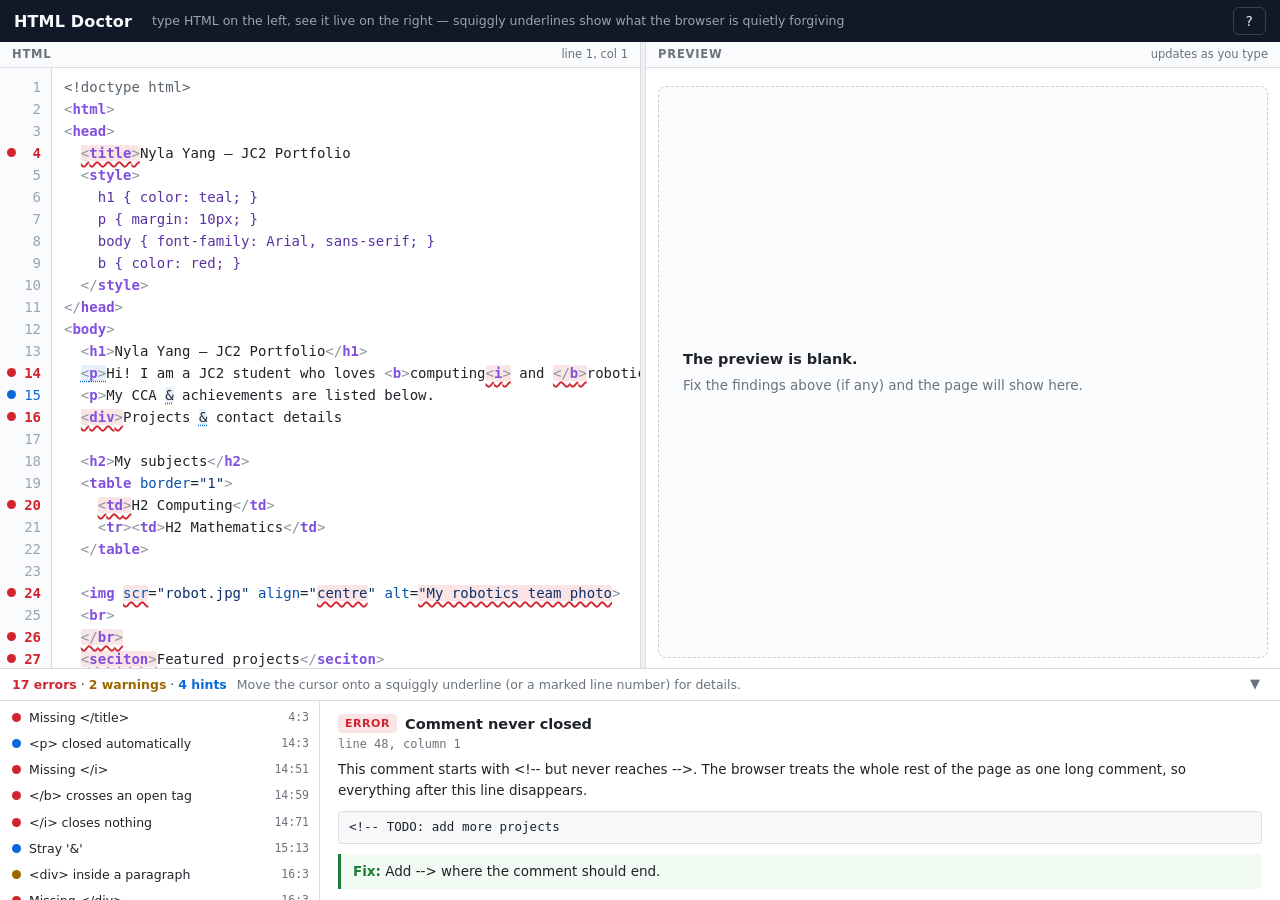
<file: editor/editor.html>
<!doctype html>
<html lang="en">
<head>
<meta charset="utf-8">
<meta name="viewport" content="width=device-width, initial-scale=1">
<title>HTML Doctor — an HTML editor that shows what the browser quietly forgives</title>
<style>
/* ============================================================
   LAYOUT — chrome never scrolls; only the editor and the
   preview (iframe) scroll.
   ============================================================ */
:root{
  --mono: ui-monospace,Consolas,'Cascadia Mono',Menlo,monospace;
  --ui: system-ui,'Segoe UI',Arial,sans-serif;
  --bg:#eef0f3; --panel:#fff; --line:#d9dde3; --ink:#1f2328; --dim:#6a737d;
  --err:#d1242f; --warn:#9a6700; --info:#0969da;
  --errbg:rgba(209,36,47,.12); --warnbg:rgba(154,103,0,.16); --infobg:rgba(9,105,218,.10);
}
*{box-sizing:border-box}
html,body{height:100%;margin:0;overflow:hidden}
body{font:14px/1.45 var(--ui);color:var(--ink);background:var(--bg);
     display:flex;flex-direction:column}
button,select{font:inherit;color:inherit}
button{cursor:pointer;border:1px solid var(--line);background:#fff;border-radius:6px;padding:3px 12px}
button:hover{background:#f0f3f7}

header#top{flex:0 0 auto;display:flex;align-items:center;gap:10px;
  padding:7px 14px;background:#111827;color:#f9fafb}
#top h1{font-size:16px;margin:0;font-weight:650;letter-spacing:.01em}
#top .sub{color:#9ca3af;font-weight:400;font-size:12.5px;margin-left:10px}
#top-actions{margin-left:auto;display:flex;gap:8px;align-items:center}
#help-btn{background:transparent;border-color:#374151;color:#e5e7eb}

main{flex:1;display:flex;min-height:0;min-width:0}
.pane-head{flex:0 0 auto;display:flex;align-items:center;gap:8px;padding:4px 12px;
  font-size:11.5px;color:var(--dim);border-bottom:1px solid var(--line);background:#fafbfc;
  text-transform:uppercase;letter-spacing:.07em;font-weight:600;user-select:none}
.pane-head .note{margin-left:auto;text-transform:none;letter-spacing:0;font-weight:400}

#editor-pane{flex:0 0 50%;min-width:280px;display:flex;flex-direction:column;background:var(--panel)}
#split{flex:0 0 6px;cursor:col-resize;background:var(--bg);
  border-left:1px solid var(--line);border-right:1px solid var(--line)}
#split:hover,#split.drag{background:#b9c6d4}
#preview-pane{flex:1;min-width:240px;display:flex;flex-direction:column;background:var(--panel);position:relative}
#pv{flex:1;width:100%;border:0;background:#fff;min-height:0}
#pv-empty{position:absolute;left:12px;right:12px;top:44px;bottom:10px;overflow:auto;
  background:#fbfcfd;border:1px dashed #c9ced6;border-radius:8px;
  display:flex;flex-direction:column;justify-content:center;gap:6px;
  padding:14px 24px;color:var(--dim);font-size:13.5px}
#pv-empty b{color:var(--ink);font-size:14.5px}
#pv-empty[hidden]{display:none}
.pane-head .note.stale{color:var(--warn);font-weight:600;animation:pulse 1.1s ease-in-out infinite}
@keyframes pulse{0%,100%{opacity:1}50%{opacity:.4}}

#editor{flex:1;display:flex;min-height:0;position:relative}
#gutter{flex:0 0 52px;position:relative;overflow:hidden;background:#fafbfc;
  border-right:1px solid var(--line);user-select:none;cursor:pointer}
#gutter-in{position:absolute;left:0;right:0;top:0;padding:8px 0;font:14px/22px var(--mono)}
.ln{position:relative;height:22px;color:#9aa4b2;text-align:right;padding-right:10px}
.ln .dot{position:absolute;left:7px;top:6px;width:9px;height:9px;border-radius:50%}
.dot.err{background:var(--err)} .dot.warn{background:var(--warn)} .dot.info{background:var(--info)}
.ln.err{color:var(--err);font-weight:700}
.ln.warn{color:var(--warn)} .ln.info{color:var(--info)}

#codebox{flex:1;position:relative;min-width:0;overflow:hidden}
#hl,#code{position:absolute;inset:0;margin:0;border:0;padding:8px 12px;
  font:14px/22px var(--mono);tab-size:4;white-space:pre;letter-spacing:0}
#hl{pointer-events:none;z-index:0;overflow:hidden;color:var(--ink);min-width:100%;min-height:100%}
#code{z-index:1;display:block;background:transparent;color:transparent;
  -webkit-text-fill-color:transparent;caret-color:#111;resize:none;outline:none;
  overflow:auto;white-space:pre;word-wrap:normal;overflow-wrap:normal}
#code::selection{background:rgba(9,105,218,.20)}
#code::-webkit-scrollbar{width:12px;height:12px}
#code::-webkit-scrollbar-thumb{background:#c9ced6;border:3px solid #fff;border-radius:8px}
#code::-webkit-scrollbar-thumb:hover{background:#aeb6c2}

/* ---- syntax colours ---- */
.tk-p{color:#8b949e}
.tk-name{color:#8250df;font-weight:600}
.tk-an{color:#0550ae}
.tk-av{color:#0a3069}
.tk-cm{color:#8b949e;font-style:italic}
.tk-dt{color:#59636e}
.tk-css{color:#5a32a3}
.tk-raw{color:#57606a}

/* ---- error marks ---- */
.e{border-radius:2px;text-decoration-skip-ink:none;text-underline-offset:3px}
.e-err{background:var(--errbg);text-decoration:underline wavy var(--err);text-decoration-thickness:1.5px}
.e-warn{background:var(--warnbg);text-decoration:underline wavy var(--warn);text-decoration-thickness:1.5px}
.e-info{background:var(--infobg);text-decoration:underline dotted var(--info)}
.e-err.active{background:rgba(209,36,47,.30)}
.e-warn.active{background:rgba(154,103,0,.32)}
.e-info.active{background:rgba(9,105,218,.26)}

/* ============================================================
   BOTTOM PANEL — slim bar always visible; the details follow the
   typing cursor when it sits on a highlighted error.
   ============================================================ */
#panel{flex:0 0 auto;border-top:1px solid var(--line);background:var(--panel);
  display:flex;flex-direction:column;min-height:0}
#panel-bar{flex:0 0 auto;display:flex;align-items:center;gap:10px;padding:5px 12px;font-size:12.5px;min-height:28px}
#counts .n-err{color:var(--err);font-weight:700}
#counts .n-warn{color:var(--warn);font-weight:700}
#counts .n-info{color:var(--info);font-weight:700}
#counts .ok{color:#1a7f37;font-weight:700}
#hint{color:var(--dim)}
#panel-toggle{margin-left:auto;min-width:26px;padding:1px 6px;border:0;background:transparent;
  font-size:13px;color:var(--dim)}
#panel-toggle:hover{color:var(--ink);background:#eef1f5}
#panel-body{display:none;height:200px;border-top:1px solid var(--line);min-height:0}
#panel.open #panel-body{display:grid;grid-template-columns:320px 1fr}
#err-list{margin:0;padding:4px 0;list-style:none;overflow:auto;border-right:1px solid var(--line)}
#err-list li{display:flex;gap:8px;padding:4px 10px 4px 12px;cursor:pointer;font-size:12.5px;align-items:flex-start}
#err-list li:hover,#err-list li.active{background:#eef2f7}
.row-sev{flex:0 0 9px;width:9px;height:9px;border-radius:50%;margin-top:4px}
.row-msg{flex:1;min-width:0;white-space:nowrap;overflow:hidden;text-overflow:ellipsis}
.row-loc{flex:0 0 auto;color:var(--dim);font:11.5px var(--mono);margin-top:1px}
#err-detail{overflow:auto;padding:12px 18px;font-size:13.5px;line-height:1.55}
#err-detail h3{margin:0 0 2px;font-size:14.5px}
#err-detail .sev-chip{display:inline-block;font-size:11px;font-weight:700;text-transform:uppercase;
  letter-spacing:.05em;border-radius:4px;padding:1px 7px;margin-right:8px;vertical-align:2px}
.sev-chip.err{background:var(--errbg);color:var(--err)}
.sev-chip.warn{background:var(--warnbg);color:var(--warn)}
.sev-chip.info{background:var(--infobg);color:var(--info)}
.det-loc{color:var(--dim);font:12px var(--mono);margin:2px 0 8px}
.det-snip{font:12.5px/1.5 var(--mono);background:#f6f8fa;border:1px solid var(--line);
  padding:6px 10px;border-radius:4px;margin-top:10px;white-space:pre-wrap;word-break:break-all}
.det-fix{background:#f2faf4;border-left:3px solid #1a7f37;padding:7px 12px;margin-top:10px;border-radius:0 4px 4px 0}
.det-fix b{color:#1a7f37}
.det-links{margin-top:10px;font-size:12.5px;color:var(--dim)}
.det-links a{color:#1852cc;text-decoration:none}
.det-links a:hover{text-decoration:underline}
.det-hint{color:var(--dim)}

/* ---- help dialog ---- */
dialog#help{max-width:680px;width:92vw;max-height:85vh;overflow:auto;border:1px solid var(--line);
  border-radius:10px;padding:0;font-size:13.5px;background:#fff;color:var(--ink)}
dialog#help::backdrop{background:rgba(17,24,39,.45)}
dialog#help header{display:flex;align-items:center;padding:12px 18px;background:#111827;color:#fff;
  border-radius:10px 10px 0 0;position:sticky;top:0}
dialog#help header h2{margin:0;font-size:15px}
dialog#help .bd{padding:12px 18px 18px}
dialog#help h3{font-size:13.5px;margin:16px 0 4px}
dialog#help code{font:12.5px var(--mono);background:#f2f4f7;border-radius:3px;padding:0 4px}
dialog#help .sev-legend span{display:inline-block;width:9px;height:9px;border-radius:50%;margin-right:5px}
dialog#help table{border-collapse:collapse;width:100%;font-size:12.5px}
dialog#help td,dialog#help th{border:1px solid var(--line);padding:4px 8px;text-align:left;vertical-align:top}
dialog#help th{background:#f2f4f7}
</style>
</head>
<body>

<header id="top">
  <h1>HTML Doctor</h1>
  <span class="sub">type HTML on the left, see it live on the right — squiggly underlines show what the browser is quietly forgiving</span>
  <div id="top-actions">
    <button id="help-btn" title="What does the Doctor check?">?</button>
  </div>
</header>

<main>
  <section id="editor-pane">
    <div class="pane-head">HTML <span class="note" id="pos">line 1, col 1</span></div>
    <div id="editor">
      <div id="gutter" title="Click a marked line to see its problem"><div id="gutter-in"></div></div>
      <div id="codebox">
        <pre id="hl" aria-hidden="true"></pre>
        <textarea id="code" spellcheck="false" wrap="off" autocomplete="off"
          autocorrect="off" autocapitalize="off" aria-label="HTML source"></textarea>
      </div>
    </div>
  </section>
  <div id="split" title="Drag to resize"></div>
  <section id="preview-pane">
    <div class="pane-head">Preview <span class="note" id="pv-note">updates as you type</span></div>
    <iframe id="pv" sandbox="allow-scripts allow-forms allow-popups allow-modals" title="HTML preview"></iframe>
    <div id="pv-empty" hidden>
      <b>The preview is blank.</b>
      <span>Fix the findings above (if any) and the page will show here.</span>
    </div>
  </section>
</main>

<div id="panel">
  <div id="panel-bar">
    <span id="counts"></span>
    <span id="hint">Move the cursor onto a squiggly underline (or click a marked line number) to see what's wrong.</span>
    <button id="panel-toggle" title="Show details">▲</button>
  </div>
  <div id="panel-body">
    <ul id="err-list"></ul>
    <div id="err-detail"><span class="det-hint">Pick a problem from the list, or move the cursor onto one of the underlines in the editor.</span></div>
  </div>
</div>

<dialog id="help">
  <header><h2>What does the Doctor check?</h2></header>
  <div class="bd">
    <p>Browsers hide HTML mistakes to keep pages looking fine — which is friendly, but confusing
       when your page does something you didn't expect. The Doctor re-reads your code the strict
       way and marks everything the browser silently forgives, decides, or moves around.</p>
    <p class="sev-legend">
      <span style="background:var(--err)"></span><b>error</b> — the code is invalid; browsers guess what you meant.
      &nbsp; <span style="background:var(--warn)"></span><b>warning</b> — legal-looking but the browser will reshuffle it.
      &nbsp; <span style="background:var(--info)"></span><b>hint</b> — allowed, but worth knowing.
    </p>
    <h3>HTML checks</h3>
    <table>
      <tr><th>Check</th><th>Example</th></tr>
      <tr><td>Missing doctype</td><td><code>&lt;!doctype html&gt;</code> must be the very first line — without it the browser renders in "quirks mode"</td></tr>
      <tr><td>Singleton elements used twice</td><td>a second <code>&lt;body&gt;</code>, <code>&lt;head&gt;</code>, <code>&lt;html&gt;</code> or <code>&lt;title&gt;</code></td></tr>
      <tr><td>Tags that intersect (crossed nesting)</td><td><code>&lt;b&gt;&lt;i&gt;&lt;/b&gt;&lt;/i&gt;</code> — close inner tags first</td></tr>
      <tr><td>Wrong parent (hierarchy)</td><td><code>&lt;td&gt;</code> directly inside <code>&lt;table&gt;</code> without a <code>&lt;tr&gt;</code></td></tr>
      <tr><td>Invalid tag</td><td><code>&lt;imag&gt;</code>, <code>&lt;seciton&gt;</code> — browsers show them as plain text</td></tr>
      <tr><td>Invalid attribute for the element</td><td><code>&lt;img scr="…"&gt;</code></td></tr>
      <tr><td>Invalid attribute value</td><td><code>align="centre"</code>, <code>colspan="x"</code></td></tr>
      <tr><td>Missing closing tag</td><td>a <code>&lt;div&gt;</code> never closed</td></tr>
      <tr><td>Closing tag on a void element</td><td><code>&lt;/br&gt;</code> — <code>&lt;br&gt;</code> has no content</td></tr>
      <tr><td>Stray closing tag</td><td><code>&lt;/div&gt;</code> with nothing open</td></tr>
      <tr><td>Unclosed quote in an attribute</td><td><code>alt="my photo</code> — swallows the rest of the line</td></tr>
      <tr><td>Content in the wrong place</td><td>visible content inside <code>&lt;head&gt;</code> (browsers move it), <code>&lt;style&gt;</code> in <code>&lt;body&gt;</code></td></tr>
      <tr><td>Block element inside a paragraph</td><td><code>&lt;p&gt;&lt;div&gt;…&lt;/div&gt;&lt;/p&gt;</code> — the paragraph splits in two</td></tr>
      <tr><td>Unterminated <code>&lt;title&gt;</code>/<code>&lt;style&gt;</code>/<code>&lt;script&gt;</code></td><td>everything after it disappears from the page</td></tr>
      <tr><td>Stray <code>&amp;</code></td><td>write <code>&amp;amp;</code></td></tr>
    </table>
    <h3>Tips</h3>
    <ul>
      <li><b>Tab</b> indents. <b>Esc</b> collapses this details pane — the ▲ button at the bottom-right brings it back.</li>
      <li>The preview re-renders automatically shortly after you stop typing — a small amber note tells you when it is momentarily out of date.</li>
      <li>The page opens pre-filled with a buggy example on purpose: move the cursor onto the underlines to diagnose it. Correct examples: <code>?example=starter</code> and <code>?example=table</code> in the address.</li>
      <li>Only the HTML is checked for now — CSS checking arrives in a separate lesson.</li>
      <li>Only HTML 4 elements are in scope (that's the course syllabus). HTML5-only tags such as
          <code>&lt;header&gt;</code> get a warning, not an error.</li>
      <li>Elements whose closing tag HTML 4 lets you omit (<code>&lt;li&gt;</code>, <code>&lt;p&gt;</code>,
          <code>&lt;td&gt;</code>…) are never flagged — but adding the closing tag makes the structure easier to see.</li>
      <li>Your code is saved in this browser automatically.</li>
    </ul>
    <p style="text-align:right"><button onclick="document.getElementById('help').close()">Close</button></p>
  </div>
</dialog>

<script>
'use strict';
/* ============================================================
   HELPERS
   ============================================================ */
const $ = s => document.querySelector(s);
function escH(s){ return s.replace(/[&<>"]/g, m => ({'&':'&amp;','<':'&lt;','>':'&gt;','"':'&quot;'}[m])); }
function trunc(s, n){ s = s.replace(/\s+/g,' ').trim(); return s.length > n ? s.slice(0, n-1) + '…' : s; }
function lev(a, b){                       /* small Levenshtein for did-you-mean */
  const m = a.length, n = b.length;
  if (Math.abs(m - n) > 3) return 9;
  const d = Array.from({length: m+1}, (_, i) => [i, ...Array(n).fill(0)]);
  for (let j = 0; j <= n; j++) d[0][j] = j;
  for (let i = 1; i <= m; i++)
    for (let j = 1; j <= n; j++)
      d[i][j] = Math.min(d[i-1][j] + 1, d[i][j-1] + 1, d[i-1][j-1] + (a[i-1] === b[j-1] ? 0 : 1));
  return d[m][n];
}
function suggest(word, candidates){
  let best = null, bestD = 9;
  for (const c of candidates){
    const dd = lev(word.toLowerCase(), c.toLowerCase());
    if (dd < bestD){ bestD = dd; best = c; }
  }
  return bestD <= (word.length <= 4 ? 1 : 2) ? best : null;
}
function mdnUrl(tag){
  if (tag === 'doctype') return 'https://developer.mozilla.org/en-US/docs/Glossary/Doctype';
  if (/^h[1-6]$/.test(tag)) return 'https://developer.mozilla.org/en-US/docs/Web/HTML/Reference/Elements/Heading_Elements';
  return 'https://developer.mozilla.org/en-US/docs/Web/HTML/Reference/Elements/' + tag;
}

/* ============================================================
   HTML4 DATA — elements, attributes, hierarchy
   ============================================================ */
const CORE   = 'id class style title';
const I18N   = 'lang dir';
const EVENTS = 'onclick ondblclick onmousedown onmouseup onmouseover onmousemove onmouseout onkeypress onkeydown onkeyup';

/* element -> extra attributes (beyond the global groups below) */
const ELEMENTS = {
  a:'href name target rel rev charset type hreflang accesskey tabindex shape coords onfocus onblur',
  abbr:'', acronym:'', address:'',
  applet:'codebase code name archive alt object align height width hspace vspace',
  area:'shape coords href nohref alt target tabindex accesskey onfocus onblur',
  b:'', base:'href', basefont:'size color face', bdo:'dir',
  big:'', blockquote:'cite', body:'onload onunload alink background bgcolor link text vlink', br:'clear',
  button:'name value type disabled tabindex accesskey onfocus onblur',
  caption:'align', center:'', cite:'', code:'',
  col:'span width align char charoff valign', colgroup:'span width align char charoff valign',
  dd:'', del:'cite datetime', dfn:'', dir:'compact', div:'', dl:'', dt:'',
  em:'', fieldset:'', font:'size color face',
  form:'action method enctype accept-charset name target onsubmit onreset accept',
  frame:'longdesc marginwidth marginheight noresize scrolling frameborder src name',
  frameset:'rows cols onload onunload',
  h1:'align', h2:'align', h3:'align', h4:'align', h5:'align', h6:'align',
  head:'profile', hr:'align noshade size width', html:'lang dir version',
  i:'', iframe:'longdesc marginwidth marginheight scrolling frameborder align src name width height',
  img:'longdesc align border hspace vspace usemap ismap src alt name width height',
  input:'type name value checked disabled readonly size maxlength src alt usemap tabindex accesskey accept align onselect onchange onfocus onblur',
  ins:'cite datetime', isindex:'prompt', kbd:'',
  label:'for accesskey onfocus onblur', legend:'accesskey align', li:'type value',
  link:'charset hreflang media rel rev href type target',
  map:'name', menu:'compact', meta:'content http-equiv name scheme',
  noframes:'', noscript:'',
  object:'classid codebase codetype data type archive standby height width usemap name tabindex align border hspace vspace declare',
  ol:'type start compact', optgroup:'label disabled', option:'selected disabled label value',
  p:'align', param:'name value valuetype type', pre:'width', q:'cite', s:'', samp:'',
  script:'charset defer language src type event for',
  select:'name size multiple disabled tabindex onchange onfocus onblur',
  small:'', span:'', strike:'', strong:'', style:'media title type', sub:'', sup:'',
  table:'summary align bgcolor border cellpadding cellspacing frame rules width',
  tbody:'align char charoff valign',
  td:'abbr align axis bgcolor char charoff colspan headers nowrap rowspan scope valign width height',
  textarea:'accesskey cols disabled name onchange onfocus onblur onselect readonly rows tabindex',
  tfoot:'align char charoff valign',
  th:'abbr align axis bgcolor char charoff colspan headers nowrap rowspan scope valign width height',
  thead:'align char charoff valign',
  title:'', tr:'align bgcolor char charoff valign',
  tt:'', u:'', ul:'type compact', 'var':''
};
/* which global attribute groups each element accepts; default = core+i18n+events */
const GLOBALS = {
  html:'i', head:'i', title:'i', meta:'i', param:'i',
  base:null, style:null, script:null, frameset:null
};

const VOID       = new Set('area base br col hr img input link meta param'.split(' '));
const OPT_END    = new Set('body colgroup dd dt head html li option p tbody td tfoot th thead tr'.split(' '));
const UNIQUE     = new Set(['html','head','body','title','base']);
const HEAD_ONLY  = new Set(['title','base','meta','link','style']);
const HEAD_OK    = new Set(['title','base','meta','link','style','script','noscript','basefont']);
const BLOCK      = new Set('address blockquote center dir div dl fieldset form h1 h2 h3 h4 h5 h6 hr menu noframes ol p pre table ul'.split(' '));
const HTML5_TAGS = new Set('article aside audio bdi canvas data datalist details dialog embed figcaption figure footer header hgroup main mark menuitem meter nav output picture progress rb rp rt rtc ruby section slot source summary template time track video wbr'.split(' '));
const NONSTD     = new Set(['marquee','nobr','blink','bgsound','spacer']);
const RAW_SCAN   = new Set(['script','style','textarea','title']);
const BOOLEANS  = new Set('checked disabled selected readonly multiple nowrap noshade ismap nohref defer compact declare noresize'.split(' '));

/* <child> must sit directly inside one of these parents (nearest open element) */
const NEEDS_PARENT = {
  td:['tr'], th:['tr'],
  tr:['table','thead','tbody','tfoot'],
  caption:['table'], col:['table'], colgroup:['table'],
  thead:['table'], tbody:['table'], tfoot:['table'],
  li:['ul','ol','menu','dir'], dt:['dl'], dd:['dl'],
  option:['select','optgroup'], optgroup:['select'],
  area:['map'], param:['object','applet'], legend:['fieldset'],
  frame:['frameset'], noframes:['frameset','body']
};
/* an open element with an optional end tag closes implicitly when a sibling opens */
const CLOSES_ON = {
  li:['li'], dt:['dt','dd'], dd:['dt','dd'], p:[...BLOCK],
  option:['option','optgroup'], optgroup:['optgroup'],
  tr:['tr','tbody','thead','tfoot'],
  td:['td','th','tr','tbody','thead','tfoot'], th:['td','th','tr','tbody','thead','tfoot'],
  colgroup:['colgroup','thead','tbody','tfoot','tr'],
  thead:['tbody','tfoot'], tbody:['tbody','tfoot']
};
/* text is only allowed inside these via specific children */
const TEXT_PARENTS = {
  table:'table rows — put the text inside a <td>', tr:'table cells — wrap it in <td>…</td>',
  ul:'list items — wrap it in <li>…</li>', ol:'list items — wrap it in <li>…</li>',
  dl:'terms — wrap it in <dt>…</dt>', select:'options — wrap it in <option>…</option>',
  colgroup:'columns', thead:'table rows', tbody:'table rows', tfoot:'table rows',
  menu:'list items', dir:'list items', optgroup:'options'
};

/* typed attribute values: tag|attr -> rule */
const TYPED = {};
(function buildTyped(){
  const put = (tags, attrs, rule) => tags.split(' ').forEach(t =>
    attrs.split(' ').forEach(a => { TYPED[t + '|' + a] = rule; }));
  const ialign = {kw:'top middle bottom left right'};
  const calign = {kw:'left center right'};
  const lalign = {kw:'left center right justify'};
  const talign = {kw:'left center right justify char'};
  put('img input', 'align', ialign);
  put('table hr', 'align', calign);
  put('caption legend', 'align', {kw:'top bottom left right'});
  put('p h1 h2 h3 h4 h5 h6', 'align', lalign);
  put('tr td th col colgroup thead tbody tfoot', 'align', talign);
  put('tr td th col colgroup thead tbody tfoot', 'valign', {kw:'top middle bottom baseline'});
  put('td th', 'colspan', {int:1}); put('td th', 'rowspan', {int:1});
  put('col colgroup', 'span', {int:1});
  put('table', 'border', {num:0});
  put('table', 'cellpadding cellspacing', {numpct:1});
  put('img td th table hr iframe object', 'width height', {numpct:1});
  put('img', 'border hspace vspace', {num:0});
  put('hr', 'size', {num:0});
  put('ol', 'start', {int:1}); put('li', 'value', {int:1});
  put('input select textarea button', 'size', {num:0});
  put('input', 'maxlength', {num:0});
  put('textarea', 'rows cols', {num:0});
  put('a area input object button select textarea', 'tabindex', {num:0});
  put('pre', 'width', {num:0});
  put('font', 'size', {fsize:1});
  put('form', 'method', {kw:'get post'});
  put('input', 'type', {kw:'text password checkbox radio submit reset file hidden image button'});
  put('button', 'type', {kw:'button submit reset'});
})();

const ENTITIES = new Set(('amp lt gt quot apos nbsp copy reg trade deg plusmn sup1 sup2 sup3 frac12 frac14 frac34 ' +
  'times divide middot para sect bull hellip mdash ndash lsquo rsquo ldquo rdquo laquo raquo lsaquo rsaquo ' +
  'dagger Dagger permil euro pound yen cent curren ensp emsp thinsp zwnj zwj lrm rlm ' +
  'alpha beta gamma delta epsilon zeta eta theta iota kappa lambda mu nu xi omicron pi rho sigma tau upsilon phi chi psi omega ' +
  'larr rarr uarr darr harr crarr forall part exist empty nabla isin notin ni prod sum minus lowast radic prop infin ' +
  'and or cap cup int there4 sim cong asymp ne equiv le ge oline frasl weierp image real alefsym sdot').split(' '));

const ALL_TAGS = Object.keys(ELEMENTS).concat([...HTML5_TAGS]);

/* ============================================================
   CSS DATA — properties and value specs (HTML4-era CSS2.1 plus
   the few CSS3 additions students inevitably meet online)
   ============================================================ */
const MACROS = {
  MW:  '( LP | !auto )',
  LW:  '( !thin | !medium | !thick | L )',
  BS:  '( !none | !hidden | !dotted | !dashed | !solid | !double | !groove | !ridge | !inset | !outset )',
  OVF: '( !visible | !hidden | !scroll | !auto | !clip )',
  BGPOS:'( LP | !left | !center | !right | !top | !bottom ){1,2}',
  VA:  '( !baseline | !sub | !super | !top | !text-top | !middle | !bottom | !text-bottom | LP )',
  FS:  '( !xx-small | !x-small | !small | !medium | !large | !x-large | !xx-large | !larger | !smaller | LP )',
  FW:  '( !normal | !bold | !bolder | !lighter | FWNUM )'
};
const PROPS = {
  'color':'C', 'opacity':'N01',
  'background':'bg', 'background-color':'C', 'background-image':'( !none | U | grad )',
  'background-repeat':'( !repeat | !repeat-x | !repeat-y | !no-repeat | !round | !space ){1,2}',
  'background-attachment':'( !scroll | !fixed | !local )',
  'background-position':'BGPOS', 'background-size':'( LP | !auto | !cover | !contain ){1,2}',
  'background-clip':'( !border-box | !padding-box | !content-box ){1,2}',
  'background-origin':'( !border-box | !padding-box | !content-box ){1,2}',
  'border':'LW || BS || C',
  'border-top':'LW || BS || C', 'border-right':'LW || BS || C',
  'border-bottom':'LW || BS || C', 'border-left':'LW || BS || C',
  'border-width':'LW{1,4}', 'border-style':'BS{1,4}', 'border-color':'C{1,4}',
  'border-radius':'LP{1,4} [/ LP{1,4}]',
  'border-top-left-radius':'LP{1,2}', 'border-top-right-radius':'LP{1,2}',
  'border-bottom-left-radius':'LP{1,2}', 'border-bottom-right-radius':'LP{1,2}',
  'border-collapse':'( !collapse | !separate )', 'border-spacing':'LP{1,2}',
  'border-image':'any',
  'margin':'MW{1,4}', 'margin-top':'MW', 'margin-right':'MW', 'margin-bottom':'MW', 'margin-left':'MW',
  'padding':'LP{1,4}', 'padding-top':'LP', 'padding-right':'LP', 'padding-bottom':'LP', 'padding-left':'LP',
  'width':'( LP | !auto | !min-content | !max-content | !fit-content )',
  'height':'( LP | !auto | !min-content | !max-content | !fit-content )',
  'min-width':'( LP | !min-content | !max-content | !fit-content )',
  'min-height':'( LP | !min-content | !max-content | !fit-content )',
  'max-width':'( LP | !none | !min-content | !max-content | !fit-content )',
  'max-height':'( LP | !none | !min-content | !max-content | !fit-content )',
  'box-sizing':'( !content-box | !border-box )',
  'display':'( !none | !inline | !block | !inline-block | !list-item | !run-in | !compact | !table | !inline-table | !table-row-group | !table-header-group | !table-footer-group | !table-row | !table-column-group | !table-column | !table-cell | !table-caption | !flex | !inline-flex | !grid | !inline-grid | !contents )',
  'position':'( !static | !relative | !absolute | !fixed | !sticky )',
  'top':'( !auto | LP )', 'right':'( !auto | LP )', 'bottom':'( !auto | LP )', 'left':'( !auto | LP )',
  'float':'( !left | !right | !none | !inline-start | !inline-end )',
  'clear':'( !none | !left | !right | !both | !inline-start | !inline-end )',
  'z-index':'( !auto | I )', 'visibility':'( !visible | !hidden | !collapse )',
  'overflow':'OVF{1,2}', 'overflow-x':'OVF', 'overflow-y':'OVF',
  'font':'font', 'font-family':'fam', 'font-size':'FS', 'font-weight':'FW',
  'font-style':'( !normal | !italic | !oblique )', 'font-variant':'( !normal | !small-caps )',
  'font-stretch':'( !normal | !wider | !narrower | !ultra-condensed | !extra-condensed | !condensed | !semi-condensed | !semi-expanded | !expanded | !extra-expanded | !ultra-expanded )',
  'line-height':'( !normal | N | LP )',
  'letter-spacing':'( !normal | L )', 'word-spacing':'( !normal | LP )',
  'text-align':'( !left | !right | !center | !justify | !start | !end )',
  'text-decoration':'( !none | !underline | !overline | !line-through | !blink | !wavy | !dotted | !dashed | !double | !solid | C ){1,5}',
  'text-indent':'LP', 'text-transform':'( !none | !capitalize | !uppercase | !lowercase )',
  'text-shadow':'shadows', 'white-space':'( !normal | !pre | !nowrap | !pre-wrap | !break-spaces | !pre-line )',
  'vertical-align':'VA', 'direction':'( !ltr | !rtl )',
  'unicode-bidi':'( !normal | !embed | !bidi-override )',
  'word-break':'( !normal | !break-all | !keep-all | !break-word )',
  'overflow-wrap':'( !normal | !anywhere | !break-word )',
  'text-overflow':'( !clip | !ellipsis )', 'tab-size':'( I | LP )', 'hyphens':'( !none | !manual | !auto )',
  'list-style':'lst', 'list-style-type':'LST', 'list-style-position':'( !inside | !outside )',
  'list-style-image':'( !none | U )',
  'table-layout':'( !auto | !fixed )', 'empty-cells':'( !show | !hide )',
  'caption-side':'( !top | !bottom )',
  'box-shadow':'shadows',
  'outline':'( LW || ( BS | !auto ) || ( C | !invert ) )', 'outline-width':'LW',
  'outline-style':'( BS | !auto )', 'outline-color':'( C | !invert )', 'outline-offset':'LP',
  'cursor':'cur', 'filter':'any', 'backdrop-filter':'any', 'mix-blend-mode':'any',
  'will-change':'any', 'appearance':'any', 'user-select':'any', 'aspect-ratio':'any',
  'resize':'( !none | !both | !horizontal | !vertical | !block | !inline )',
  'accent-color':'C', 'scroll-behavior':'( !auto | !smooth )',
  'transform':'tfns', 'transform-origin':'( LP | !left | !center | !right | !top | !bottom ){1,3}',
  'transform-style':'any', 'perspective':'any', 'perspective-origin':'any',
  'backface-visibility':'( !visible | !hidden )',
  'transition':'trans', 'transition-property':'( !all | !none | id ){1,}',
  'transition-duration':'T{1,}', 'transition-delay':'T{1,}', 'transition-timing-function':'TF{1,}',
  'flex':'flexv', 'flex-grow':'N', 'flex-shrink':'N', 'flex-basis':'( LP | !auto | !content )',
  'flex-direction':'( !row | !row-reverse | !column | !column-reverse )',
  'flex-wrap':'( !nowrap | !wrap | !wrap-reverse )', 'flex-flow':'any',
  'justify-content':'( !flex-start | !flex-end | !center | !space-between | !space-around | !space-evenly | !start | !end | !stretch )',
  'justify-items':'any', 'justify-self':'any',
  'align-items':'( !stretch | !flex-start | !flex-end | !center | !baseline | !start | !end )',
  'align-self':'( !auto | !stretch | !flex-start | !flex-end | !center | !baseline | !start | !end )',
  'align-content':'( !stretch | !flex-start | !flex-end | !center | !space-between | !space-around | !space-evenly | !start | !end )',
  'place-items':'any', 'place-content':'any', 'place-self':'any',
  'order':'I', 'gap':'LP{1,2}', 'row-gap':'LP', 'column-gap':'( LP | !normal )',
  'grid':'any', 'grid-template':'any', 'grid-template-columns':'any', 'grid-template-rows':'any',
  'grid-template-areas':'any', 'grid-area':'any', 'grid-column':'any', 'grid-row':'any',
  'grid-column-start':'any', 'grid-column-end':'any', 'grid-row-start':'any', 'grid-row-end':'any',
  'grid-auto-flow':'any', 'grid-auto-rows':'any', 'grid-auto-columns':'any',
  'columns':'any', 'column-count':'( !auto | I )', 'column-width':'( !auto | LP )',
  'column-rule':'( LW || BS || C )', 'column-rule-color':'C', 'column-rule-style':'BS', 'column-rule-width':'LW',
  'column-span':'( !none | !all )', 'column-fill':'( !auto | !balance )',
  'page-break-before':'( !auto | !always | !avoid | !left | !right )',
  'page-break-after':'( !auto | !always | !avoid | !left | !right )',
  'page-break-inside':'( !auto | !avoid )', 'orphans':'I', 'widows':'I',
  'quotes':'any', 'content':'any', 'counter-increment':'any', 'counter-reset':'any',
  'zoom':'any', 'clip':'any',
  'object-fit':'( !fill | !contain | !cover | !none | !scale-down )',
  'object-position':'( LP | !left | !center | !right | !top | !bottom ){1,2}',
  'pointer-events':'any', 'image-rendering':'any', 'box-decoration-break':'any'
};
const PROP_NAMES = Object.keys(PROPS);

const UNITS = new Set('px em ex ch rem vw vh vmin vmax pt pc in cm mm q'.split(' '));
const COLORS = new Set(('aliceblue antiquewhite aqua aquamarine azure beige bisque black blanchedalmond blue blueviolet brown burlywood ' +
  'cadetblue chartreuse chocolate coral cornflowerblue crimson cyan darkblue darkcyan darkgoldenrod darkgray darkgreen darkgrey ' +
  'darkkhaki darkmagenta darkolivegreen darkorange darkorchid darkred darksalmon darkseagreen darkslateblue darkslategray ' +
  'darkslategrey darkturquoise darkviolet deeppink deepskyblue dimgray dimgrey dodgerblue firebrick floralwhite forestgreen ' +
  'fuchsia gainsboro ghostwhite gold goldenrod gray green greenyellow honeydew hotpink indianred indigo ivory khaki lavender ' +
  'lavenderblush lawngreen lemonchiffon lightblue lightcoral lightcyan lightgoldenrodyellow lightgray lightgreen lightgrey ' +
  'lightpink lightsalmon lightseagreen lightskyblue lightslategray lightslategrey lightsteelblue lightyellow lime limegreen ' +
  'linen magenta maroon mediumaquamarine mediumblue mediumorchid mediumpurple mediumseagreen mediumslateblue mediumspringgreen ' +
  'mediumturquoise mediumvioletred midnightblue mintcream mistyrose moccasin navajowhite navy oldlace olive olivedrab orange ' +
  'orangered orchid palegoldenrod palegreen paleturquoise palevioletred papayawhip peachpuff peru pink plum powderblue purple ' +
  'rebeccapurple red rosybrown royalblue saddlebrown salmon sandybrown seagreen seashell sienna silver skyblue slateblue ' +
  'slategray slategrey snow springgreen steelblue tan teal thistle tomato turquoise violet wheat white whitesmoke yellow ' +
  'yellowgreen transparent currentcolor').split(' '));
const LST_TYPES = new Set('disc circle square decimal decimal-leading-zero lower-roman upper-roman lower-alpha upper-alpha lower-greek lower-latin upper-latin armenian georgian none cjk-ideographic disclose-close disclose-open'.split(' '));
const CURSORS = new Set('auto default none context-menu help pointer progress wait cell crosshair text vertical-text alias copy move no-drop not-allowed e-resize n-resize ne-resize nw-resize s-resize se-resize sw-resize w-resize ew-resize ns-resize nesw-resize nwse-resize col-resize row-resize all-scroll zoom-in zoom-out grab grabbing'.split(' '));
const TFNS = new Set('matrix matrix3d translate translate3d translatex translatey translatez scale scale3d scalex scaley rotate rotate3d rotatex rotatey rotatez skew skewx skewy perspective'.split(' '));
const TF_KEYWORDS = new Set('ease linear ease-in ease-out ease-in-out step-start step-end'.split(' '));
const BG_REPEAT = new Set('repeat repeat-x repeat-y no-repeat round space'.split(' '));
const BG_ATTACH = new Set('scroll fixed local'.split(' '));
const BG_POSKW  = new Set('left center right top bottom'.split(' '));

/* ============================================================
   MISC STATE
   ============================================================ */
const ta = $('#code'), hl = $('#hl'), gutterIn = $('#gutter-in'), gutterEl = $('#gutter');
const pv = $('#pv'), pvNote = $('#pv-note'), panel = $('#panel'), panelToggle = $('#panel-toggle');
const countsEl = $('#counts'), listEl = $('#err-list');
const detailEl = $('#err-detail'), posEl = $('#pos'), hintEl = $('#hint');
const LH = 22, PADT = 8, PADL = 12;
let src = '', lines = [0];
let tokens = [], tags = [], raws = [];
let errors = [];               /* {sev,s,e,code,title,msg,fix,line,col} */
let pieces = [];               /* non-overlapping render ranges {s,e,sev,id} */
let activeErr = null, suppressId = null, runTimer = null;

/* ============================================================
   LINE INDEX
   ============================================================ */
function buildLines(s){
  const arr = [0];
  for (let i = 0; i < s.length; i++) if (s.charCodeAt(i) === 10) arr.push(i + 1);
  return arr;
}
function lineIdx(off){          /* index of the line containing off */
  let lo = 0, hi = lines.length - 1;
  while (lo < hi){ const m = (lo + hi + 1) >> 1; if (lines[m] <= off) lo = m; else hi = m - 1; }
  return lo;
}
function lineCol(off){
  const li = lineIdx(off);
  return { line: li + 1, col: off - lines[li] + 1 };
}

/* ============================================================
   HTML TOKENIZER — produces positioned tokens, tag records and
   raw-text (script/style/…) ranges for the validators.
   ============================================================ */
function tokenizeHtml(source){
  const T = [], tagRecs = [], rawRanges = [];
  const n = source.length;
  let pos = 0, txStart = 0;
  const pushT = (cls, s, e) => { if (e > s) T.push({cls, s, e}); };
  const reName  = /<[a-zA-Z][a-zA-Z0-9]*/y;
  const reEnd   = /<\/\s*([a-zA-Z][a-zA-Z0-9]*)\s*([^>]*)>/y;

  while (pos < n){
    const lt = source.indexOf('<', pos);
    if (lt < 0) break;

    if (source.startsWith('<!--', lt)){
      if (lt > txStart) pushT('tx', txStart, lt);
      const end = source.indexOf('-->', lt + 4);
      if (end < 0){
        pushT('cm', lt, n);
        tagRecs.push({kind:'comment-unterm', s:lt, e:n});
        pos = n; txStart = n; break;
      }
      pushT('cm', lt, end + 3);
      pos = end + 3; txStart = pos; continue;
    }
    if (source.startsWith('<!', lt)){
      if (lt > txStart) pushT('tx', txStart, lt);
      let end = source.indexOf('>', lt + 2); end = end < 0 ? n : end + 1;
      pushT('dt', lt, end);
      tagRecs.push({kind:'doctype', s:lt, e:end, text:source.slice(lt, end)});
      pos = end; txStart = pos; continue;
    }

    reEnd.lastIndex = lt;
    const em = reEnd.exec(source);
    if (em && em.index === lt){
      if (lt > txStart) pushT('tx', txStart, lt);
      const end = reEnd.lastIndex;
      const nameS = lt + 2 + (source.slice(lt + 2).length - source.slice(lt + 2).trimStart().length);
      pushT('p', lt, nameS);
      pushT('name', nameS, nameS + em[1].length);
      const junk = em[2].trim();
      if (junk) tagRecs.push({kind:'end-attrs', s:lt, e:end, name:em[1].toLowerCase(), junk});
      const closeS = end - 1;
      pushT('p', Math.max(nameS + em[1].length, closeS - (source[end-2] === '/' ? 1 : 0)), end);
      tagRecs.push({kind:'end', s:lt, e:end, name:em[1].toLowerCase(), nameS, nameE:nameS + em[1].length});
      pos = end; txStart = pos; continue;
    }

    reName.lastIndex = lt;
    const sm = reName.exec(source);
    if (!sm || sm.index !== lt){ pos = lt + 1; continue; }   /* literal '<' in text */

    if (lt > txStart) pushT('tx', txStart, lt);
    const name = sm[0].slice(1).toLowerCase();
    const nameS = lt + 1, nameE = lt + sm[0].length;
    pushT('p', lt, nameS);
    pushT('name', nameS, nameE);

    /* attributes */
    let j = nameE, gt = n, selfClose = false;
    const ats = [];
    while (j < n){
      while (j < n && /\s/.test(source[j])) j++;
      if (j >= n){ gt = n; break; }
      if (source[j] === '>'){ gt = j + 1; break; }
      if (source[j] === '/'){
        if (source[j+1] === '>'){ selfClose = true; gt = j + 2; break; }
        j++; continue;
      }
      const aS = j;
      while (j < n && !/[\s=>]/.test(source[j])) j++;
      const rawName = source.slice(aS, j);
      if (!rawName){ j++; continue; }
      const a = {name:rawName.toLowerCase(), raw:rawName, nS:aS, nE:aS + rawName.length,
                 hasEq:false, val:null, vS:-1, vE:-1, quoted:false, qClosed:false};
      let k = j;
      while (k < n && /\s/.test(source[k])) k++;
      if (source[k] === '='){
        a.hasEq = true; k++;
        while (k < n && /\s/.test(source[k])) k++;
        if (source[k] === '>' || k >= n){ a.val = ''; a.vS = a.vE = k; j = k; }
        else if (source[k] === '"' || source[k] === "'"){
          const q = source[k];
          a.quoted = true; a.vS = k + 1;
          const ve = source.indexOf(q, a.vS);
          const nl = source.indexOf('\n', a.vS);
          /* a value that never closes on its own line is unterminated —
             recover at this tag's '>' so the rest of the file still lints */
          if (ve < 0 || (nl >= 0 && ve > nl)){
            let stop = source.indexOf('>', a.vS);
            if (stop < 0 || (nl >= 0 && stop > nl)) stop = nl < 0 ? n : nl;
            a.vE = stop; a.qClosed = false; j = stop; k = stop;
          } else { a.vE = ve; a.qClosed = true; k = ve + 1; j = k; }
        } else {
          a.vS = k;
          while (k < n && !/[\s>]/.test(source[k])) k++;
          a.vE = k; a.val = source.slice(a.vS, a.vE); j = k;
        }
        if (a.val === null) a.val = source.slice(a.vS, a.vE);
      }
      ats.push(a);
      pushT('an', a.nS, a.nE);
      if (a.hasEq && a.vE >= a.vS && a.vS >= 0)
        pushT('av', a.quoted ? a.vS - 1 : a.vS, a.quoted ? a.vE + (a.qClosed ? 1 : 0) : a.vE);
    }
    if (gt < 0) gt = n;
    let lastE = nameE;
    for (const a of ats) lastE = Math.max(lastE, a.quoted && a.qClosed ? a.vE + 1 : (a.hasEq ? a.vE : a.nE));
    if (lastE <= gt) pushT('p', lastE, gt);
    tagRecs.push({kind:'start', s:lt, e:gt, name, nameS, nameE, ats, selfClose});
    pos = gt; txStart = pos;

    /* raw text elements: content until the matching close tag */
    if (RAW_SCAN.has(name)){
      const closeRe = new RegExp('</' + name + '\\s*>', 'i');
      closeRe.lastIndex = 0;
      const cm = closeRe.exec(source.slice(gt));
      if (cm){
        const cEnd = gt + cm.index;
        rawRanges.push({name, s:gt, e:cEnd});
        if (cEnd > gt) pushT(name === 'style' ? 'css' : 'raw', gt, cEnd);
        pos = cEnd; txStart = cEnd;   /* the close tag itself is handled on the next scan */
      } else if (name === 'title'){
        /* browsers treat the rest of the file as the title (invisible!);
           for linting we keep reading it as normal markup so later errors surface */
        tagRecs.push({kind:'raw-unterm', s:lt, e:gt, name, recovered:true});
      } else {
        rawRanges.push({name, s:gt, e:n});
        if (n > gt) pushT(name === 'style' ? 'css' : 'raw', gt, n);
        tagRecs.push({kind:'raw-unterm', s:lt, e:n, name, recovered:false});
        txStart = n; break;
      }
    }
  }
  if (txStart < n) pushT('tx', txStart, n);
  return {tokens:T, tags:tagRecs, raws:rawRanges};
}

/* ============================================================
   HTML VALIDATOR
   ============================================================ */
const attrCache = new Map();
function allowedAttrs(name){
  if (attrCache.has(name)) return attrCache.get(name);
  const set = new Set();
  const def = ELEMENTS[name];
  (def || '').split(/\s+/).filter(Boolean).forEach(a => set.add(a));
  const g = def !== undefined ? (GLOBALS[name] !== undefined ? GLOBALS[name] : 'cie') : 'cie';
  if (g){ if (g.includes('c')) CORE.split(' ').forEach(a => set.add(a));
          if (g.includes('i')) I18N.split(' ').forEach(a => set.add(a));
          if (g.includes('e')) EVENTS.split(' ').forEach(a => set.add(a)); }
  attrCache.set(name, set);
  return set;
}

function validateHtml(add){
  const stack = [];                 /* {name,s,nameS,nameE} */
  const seen = {html:0, head:0, body:0, title:0, base:0};
  let doctypeSeen = false;
  const styleDecls = [];            /* inline style="" to CSS-check later */
  const headOpen = () => stack.some(e => e.name === 'head');
  const bodyOpen = () => stack.some(e => e.name === 'body');
  const openTitles = () => stack.filter(e => e.name === 'title');

  /* ---- walk everything in document order ---- */
  const events = tags.slice();
  for (const t of tokens) if (t.cls === 'tx') events.push({kind:'text', s:t.s, e:t.e});
  events.sort((a, b) => a.s - b.s);
  for (const ev of events){
    if (ev.kind === 'text'){ onText(ev); continue; }
    const tag = ev;
    if (tag.kind === 'doctype'){
      doctypeSeen = true;
      if (!/^<!\s*doctype\s+html\s*>$/i.test(tag.text))
        add('warn', tag.s, tag.e, 'bad-doctype', 'Unusual doctype',
            'The doctype should read exactly <!doctype html>. Everything else sends the browser into "quirks mode" — an old, inconsistent set of layout rules.',
            'Write <!doctype html> as the very first line.', ['doctype']);
      continue;
    }
    if (tag.kind === 'comment-unterm'){
      add('err', tag.s, tag.e, 'unterminated-comment', 'Comment never closed',
          'This comment starts with <!-- but never reaches -->. The browser treats the whole rest of the page as one long comment, so everything after this line disappears.',
          'Add --> where the comment should end.');
      continue;
    }
    if (tag.kind === 'raw-unterm'){
      const what = '<' + tag.name + '>';
      add('err', tag.s, tag.e, 'raw-unterm', 'Missing </' + tag.name + '>',
          tag.recovered
            ? 'The ' + what + ' opened here is never closed, so the browser treats everything after this line as the page title — none of it shows on the page.'
            : 'The ' + what + ' opened here is never closed, so the browser treats the whole rest of the file as its content.',
          'Add </' + tag.name + '> where the ' + what + ' element should end.', [tag.name]);
      if (tag.recovered){
        for (let i = stack.length - 1; i >= 0; i--)
          if (stack[i].name === tag.name){ stack[i].reported = true; break; }
      }
      continue;
    }
    if (tag.kind === 'end-attrs'){
      add('warn', tag.s, tag.e, 'attrs-in-endtag', 'Closing tags can\'t have attributes',
          '</' + tag.name + '> carries "' + trunc(tag.junk, 30) + '" — attributes in a closing tag are simply ignored.',
          'Remove the extra text after the tag name.', [tag.name]);
      continue;
    }
    if (tag.kind === 'end'){
      onCloseTag(tag);
      continue;
    }
    /* ---- start tag ---- */
    onOpenTag(tag);
  }

  function onText(t){
    const text = src.slice(t.s, t.e);
    scanEntities(text, t.s, add);
    if (!text.trim()) return;
    const top = stack[stack.length - 1];
    if (headOpen() && !bodyOpen() && (!top || top.name === 'head')){
      add('warn', t.s, Math.min(t.e, t.s + 40), 'text-in-head', 'Content inside <head>',
          'Visible text can\'t live in <head> — the browser will move it down into <body> when it renders, which is rarely where you wanted it.',
          'Move this content below <body>.', ['head', 'body']);
    }
    if (top && TEXT_PARENTS[top.name])
      add('warn', t.s, Math.min(t.e, t.s + 40), 'text-in-' + top.name, 'Text inside <' + top.name + '>',
          '<' + top.name + '> only accepts specific child elements; ' + TEXT_PARENTS[top.name] + '. Browsers pull stray text out, so it can appear somewhere unexpected.',
          'Wrap the text in the proper child element.', [top.name]);
  }

  function classify(name, tag){
    if (ELEMENTS[name] !== undefined) return;
    if (NONSTD.has(name))
      add('err', tag.s, tag.e, 'nonstd-tag', '<' + name + '> isn\'t a standard tag',
          '<' + name + '> was never part of any HTML standard. Some browsers support it, others silently ignore it and show plain text.',
          'Use CSS instead (e.g. style="font-weight:bold" or an animation).');
    else if (HTML5_TAGS.has(name))
      add('warn', tag.s, tag.e, 'html5-tag', '<' + name + '> is an HTML5 tag',
          '<' + name + '> isn\'t part of HTML 4 — browsers render it fine, but it\'s outside this course\'s scope.',
          'Use <div> with a class instead.', [name]);
    else {
      const sug = suggest(name, ALL_TAGS);
      add('err', tag.s, tag.e, 'unknown-tag', '<' + name + '> is not an HTML tag',
          'Browsers don\'t know <' + name + '>, so they quietly render its text without any element — no error, just a subtly wrong page.' +
          (sug ? ' Did you mean <' + sug + '>?' : ''),
          sug ? 'Replace it with <' + sug + '>.' : 'Check the spelling against the element list.', sug ? [sug] : null);
    }
  }

  function onOpenTag(tag){
    const name = tag.name;
    classify(name, tag);

    /* singleton elements */
    if (UNIQUE.has(name)){
      seen[name]++;
      if (seen[name] > 1){
        const extra = name === 'body' ? ' The browser merges this one into the first <body>, which is probably not what you intended.'
                    : ' The browser ignores the second one.';
        add('err', tag.s, tag.e, 'dup-' + name, 'Only one <' + name + '> is allowed',
            'A page contains exactly one <' + name + '> element, but this is #' + seen[name] + '.' + extra,
            'Delete the extra <' + name + '> (and its </' + name + '>).', [name]);
      }
    }

    const inHead = headOpen(), inBody = bodyOpen();
    if (inHead && !inBody && !UNIQUE.has(name) && !HEAD_OK.has(name)){
      add('warn', tag.s, tag.e, 'head-content', '<' + name + '> inside <head>',
          'Only metadata (title, meta, link, style…) belongs in <head>. The browser silently moves this <' + name + '> into <body> when rendering, which can reorder your page.',
          'Move it below <body>.', [name]);
    }
    if (inBody && HEAD_ONLY.has(name) && !openTitles().length)
      add('info', tag.s, tag.e, 'body-head-el', '<' + name + '> in the body',
          'HTML 4 says <' + name + '> belongs in <head>. The browser applies it anyway, but keep it in <head> to stay standard.',
          'Move it inside <head>.', [name, 'head']);

    /* implicit closes: <li>a<li>b  /  <p>a<p>b  … (p is left to the
       block-in-p warning instead — that phrasing teaches more) */
    while (stack.length){
      const top = stack[stack.length - 1];
      const closes = CLOSES_ON[top.name];
      if (!closes || !closes.includes(name)) break;
      if (top.name === 'p' && name !== 'p') break;   /* block-in-p warning handles this */
      stack.pop();
      add('info', top.s, top.e, 'implicit-close', '<' + top.name + '> closed automatically',
          'This <' + top.name + '> ends here because the next <' + name + '> started — HTML 4 lets you omit </' + top.name + '>.',
          'Adding </' + top.name + '> makes the structure easier to read.', [top.name]);
    }

    /* hierarchy: parent constraints */
    const need = NEEDS_PARENT[name];
    if (need){
      const top = stack.length ? stack[stack.length - 1].name : null;
      if (!top || !need.includes(top)){
        const parents = need.map(p => '<' + p + '>').join(' or ');
        const where = top ? 'is directly inside <' + top + '> here'
                          : 'is at the very top level of the document here';
        const note = (name === 'td' || name === 'th')
          ? ' Browsers invent an anonymous row and shuffle the cells into it, so your table can come out misshapen.'
          : (name === 'li' ? ' Browsers quietly pull the item out, or wrap it in a structure you didn\'t ask for.' : '');
        add('err', tag.s, tag.e, 'bad-parent', '<' + name + '> must sit inside ' + parents,
            '<' + name + '> ' + where + '.' + note,
            'Wrap it in ' + parents + ' first.', [name, need[0]]);
      }
    }
    /* block element inside a paragraph */
    if (stack.length && stack[stack.length - 1].name === 'p' && BLOCK.has(name))
      add('warn', tag.s, tag.e, 'block-in-p', '<' + name + '> inside a paragraph',
          'A <p> may only contain text and inline elements. The browser closes the paragraph on its own the moment it sees <' + name + '>, splitting your text in two.',
          'Close the <p> before <' + name + '>, or replace the <p> with a <div>.', ['p', name]);
    /* nested forms */
    if (name === 'form' && stack.some(e => e.name === 'form'))
      add('err', tag.s, tag.e, 'form-nest', 'Forms can\'t nest',
          'This <form> opens inside another <form>. HTML forbids nested forms; the browser drops the inner one and its controls may stop submitting.',
          'Use one <form>, or two separate forms that don\'t overlap.', ['form']);

    /* void element notes */
    if (VOID.has(name)){
      if (tag.selfClose)
        add('info', tag.s, tag.e, 'self-close', 'The "/" in <' + name + '/> is ignored',
            'HTML is not XHTML: <' + name + '> is a void element with no closing tag, and the trailing slash does nothing.',
            'Write <' + name + '> on its own.', [name]);
    } else {
      stack.push({name, s:tag.s, e:tag.e, nameS:tag.nameS, nameE:tag.nameE});
    }

    checkAttrs(tag, styleDecls);
  }

  function onCloseTag(tag){
    const name = tag.name;
    if (VOID.has(name)){
      add('err', tag.s, tag.e, 'void-close', '</' + name + '> — void elements have no closing tag',
          '<' + name + '> is a void element: it has no content, so there is nothing to close. The browser ignores </' + name + '>.',
          'Delete </' + name + '>.', [name]);
      return;
    }
    if (UNIQUE.has(name) && name !== 'html' && !stack.some(e => e.name === name) && !OPT_END.has(name)){
      add('err', tag.s, tag.e, 'stray-close', '</' + name + '> has no matching opening tag',
          'There is no open <' + name + '> to close.',
          'Delete </' + name + '>, or add the opening tag.', [name]);
      return;
    }
    let idx = -1;
    for (let i = stack.length - 1; i >= 0; i--) if (stack[i].name === name){ idx = i; break; }
    if (idx < 0){
      add('err', tag.s, tag.e, 'stray-close', '</' + name + '> closes nothing',
          'No <' + name + '> element is open at this point — it was already closed, or never opened.',
          'Delete </' + name + '> or move it inside the element it should close.', [name]);
      return;
    }
    /* anything still open above idx is either implicitly closed (optional
       end tag) or wrongly nested / never closed */
    const inner = stack.slice(idx + 1);
    for (const e of inner){
      if (e.reported) continue;        /* already reported via raw-unterm */
      if (OPT_END.has(e.name)) continue;   /* closed with its parent — normal HTML 4 */
      add('err', e.s, e.e, 'missing-close', 'Missing </' + e.name + '>',
          'The <' + e.name + '> opened here is still open when </' + name + '> closes <' + name + '> — the tags intersect. Everything you meant to have inside <' + e.name + '> ends early.',
            'Add </' + e.name + '> before </' + name + '>.', [e.name, name]);
      add('err', tag.s, tag.e, 'bad-nesting', '</' + name + '> crosses an open tag',
          'This closes <' + name + '>, but <' + e.name + '> (opened at line ' + lineCol(e.s).line + ') opened after it and is still open. Tags must close in reverse order, like nested boxes.',
            'Move </' + e.name + '> to before </' + name + '>.', [name, e.name]);
    }
    stack.length = idx;    /* pop idx and everything above it */
  }

  /* ---- attributes ---- */
  function checkAttrs(tag, styleDecls){
    const name = tag.name;
    const allowed = allowedAttrs(name);
    const perTag = new Set();
    for (const a of tag.ats){
      const an = a.name;
      if (perTag.has(an))
        add('warn', a.nS, a.nE, 'dup-attr', 'Duplicate attribute "' + an + '"',
            '<' + name + '> sets ' + an + ' twice. Only the first value is used; the rest is ignored.',
            'Delete one of them.');
      perTag.add(an);

      if (/^(data-|aria-)/.test(an)){
        add('info', a.nS, a.nE, 'html5-attr', '"' + an + '" is an HTML5 attribute',
            'Browsers accept it, but it doesn\'t exist in HTML 4 (this course\'s scope).',
            null);
        continue;
      }
      if (!allowed.has(an)){
        const sug = suggest(an, [...allowed]);
        let hint = '';
        if (name === 'meta' && an === 'charset')
          hint = ' In HTML 4 you declare the encoding with <meta http-equiv="Content-Type" content="text/html; charset=utf-8">.';
        add('err', a.nS, a.nE, 'bad-attr', '"' + an + '" is not valid on <' + name + '>',
            'The <' + name + '> element has no attribute called "' + an + '". The browser ignores it' +
            (an === 'src' || an === 'href' ? ' — which for this attribute usually means the element does nothing at all.' : '.') + hint,
            sug ? 'Did you mean ' + sug + '=?' : 'Check the spelling of the attribute.', [name]);
        continue;
      }
      if (!a.hasEq && !BOOLEANS.has(an)){
        add('warn', a.nS, a.nE, 'attr-novalue', '"' + an + '" has no value',
            'This looks like a stray word, or a value that should sit inside quotes (e.g. ' + an + '="my photo"). The browser reads it as a separate (invalid) attribute.',
            'Quote values that contain spaces.');
      }
      if (a.quoted && !a.qClosed){
        add('err', a.vS - 1, a.vE, 'unclosed-quote', 'Attribute value is missing its closing quote',
            'The value of ' + an + ' opens with a quote but never closes. The browser swallows everything up to the next quote character — often the rest of the page.',
            'Add the closing ' + String.fromCharCode(34) + ' .');
      }
      /* typed values */
      const rule = TYPED[name + '|' + an];
      if (rule && a.hasEq && a.val){
        checkTypedValue(name, an, rule, a, add);
      }
      if (an === 'style' && a.val) styleDecls.push({val:a.val, base:a.vS});
      if (name === 'bdo' && an === 'dir' && a.val && !/^(ltr|rtl)$/i.test(a.val))
        add('warn', a.vS, a.vE, 'bdo-dir', '<bdo> needs dir="ltr" or dir="rtl"',
            'dir is the whole point of <bdo>; "' + a.val + '" isn\'t a valid direction.', 'Use ltr or rtl.', ['bdo']);
    }
  }

  /* ---- end of document ---- */
  for (const e of stack){
    if (!OPT_END.has(e.name) && !e.reported)
      add('err', e.s, e.e, 'unclosed-eof', 'Missing </' + e.name + '>',
          'The <' + e.name + '> opened here is never closed — the file ends first. Everything after it is treated as its content.',
          'Add </' + e.name + '> where the element should end.', [e.name]);
  }
  if (!doctypeSeen && tags.some(t => t.kind === 'start'))
    add('err', 0, 0, 'missing-doctype', 'Missing <!doctype html>',
        'The document has no <!doctype html> on its first line, so the browser renders in "quirks mode" — a bag of old, inconsistent layout rules that quietly changes how your page looks.',
        'Add <!doctype html> as the very first line.', ['doctype']);
  if (!seen.html && tags.some(t => t.kind === 'start'))
    add('info', 0, 0, 'implied-root', 'No <html>, <head> or <body>',
        'HTML 4 implies these elements: browsers create them around your content automatically. Writing them makes the structure explicit and easier to reason about.',
        'Wrap the page in <html>, <head>…</head> and <body>…</body>.', ['html', 'head', 'body']);

  return styleDecls;
}

function checkTypedValue(name, an, rule, a, add){
  const v = (a.val || '').trim().toLowerCase();
  const rng = a.hasEq && a.quoted ? [a.vS, a.vE] : [a.vS, a.vE];
  if (rule.kw){
    const opts = rule.kw.split(' ');
    if (!opts.includes(v)){
      const sug = suggest(v, opts);
      add('err', rng[0], rng[1], 'bad-attr-value', an + '="' + a.val + '" is not valid on <' + name + '>',
          an + ' here must be one of: ' + opts.join(', ') + '.',
          sug ? 'Did you mean "' + sug + '"?' : 'Use one of the listed values.');
    }
  } else if (rule.int){
    if (!/^\d+$/.test(v) || parseInt(v, 10) < rule.int)
      add('err', rng[0], rng[1], 'bad-attr-value', an + '="' + a.val + '" must be a whole number',
          an + ' takes a positive integer (e.g. ' + an + '="2"). The browser falls back to 1 when the value makes no sense.',
          null);
  } else if (rule.num){
    if (!/^\d+(\.\d+)?$/.test(v))
      add('err', rng[0], rng[1], 'bad-attr-value', an + '="' + a.val + '" must be a number',
          an + ' takes a plain number (pixels unless a unit is allowed).', null);
  } else if (rule.numpct){
    if (!/^\d+(\.\d+)?%?$/.test(v))
      add('err', rng[0], rng[1], 'bad-attr-value', an + '="' + a.val + '" must be a number or percentage',
          an + ' takes e.g. "100" (pixels) or "50%".', null);
  } else if (rule.fsize){
    if (!/^[+-]?\d$/.test(v))
      add('err', rng[0], rng[1], 'bad-attr-value', 'size="' + a.val + '" is not valid',
          'The font size attribute takes 1–7, optionally signed (e.g. size="5" or size="+1").', null);
  }
}

function scanEntities(text, base, add){
  let p = text.indexOf('&');
  while (p >= 0){
    const m = /^&(#[0-9]+|#[xX][0-9a-fA-F]+|[a-zA-Z][a-zA-Z0-9]{0,9})(;?)/.exec(text.slice(p, p + 14));
    if (!m){
      add('info', base + p, base + p + 1, 'bare-amp', "Stray '&'",
          "A lone '&' starts a character reference. Browsers usually print it anyway, but '&amp;' is the correct way to show an ampersand.",
          "Write &amp; instead of &.");
    } else if (!m[2]){
      add('info', base + p, base + p + m[0].length, 'entity-nosemi', "Character reference without ';'",
          'HTML requires the semicolon: ' + m[0] + ';. Without it some browsers decode the reference and others print it literally.',
          'Add ; right after the reference.');
    } else if (m[1][0] !== '#' && !ENTITIES.has(m[1].toLowerCase())){
      add('info', base + p, base + p + m[0].length, 'unknown-entity', '&' + m[1] + '; is not a known reference',
          'Browsers print unknown references literally as text. The page then shows "&' + m[1] + ';" the way you typed it.',
          'Check the spelling, or use a numeric reference.');
    }
    p = text.indexOf('&', p + 1);
  }
}

/* ============================================================
   CSS VALIDATOR
   ============================================================ */
function cssTokens(v){
  const out = []; let i = 0; const n = v.length;
  while (i < n){
    const ch = v[i];
    if (/\s/.test(ch)){ i++; continue; }
    if (ch === ',' || ch === '/'){ out.push({raw:ch, s:i, e:i+1}); i++; continue; }
    const s0 = i; let depth = 0;
    while (i < n){
      const c = v[i];
      if (c === '(') depth++;
      else if (c === ')'){ if (depth > 0) depth--; }
      else if (depth === 0){
        if (/\s/.test(c)) break;
        if (c === ',' || c === '/') break;
        if (c === '"' || c === "'"){ const q = c; const qe = v.indexOf(q, i + 1); i = qe < 0 ? n : qe + 1; continue; }
      }
      i++;
    }
    out.push({raw:v.slice(s0, i), s:s0, e:i});
  }
  return out;
}
function splitTopCommas(toks){
  const groups = [[]];
  for (const t of toks){
    if (t.raw === ',') groups.push([]);
    else groups[groups.length - 1].push(t);
  }
  return groups;
}

/* ---- spec grammar (CSS value descriptions) ---- */
const specCache = new Map();
function expandMacros(str){
  let s = str;
  for (let k = 0; k < 6; k++){
    let changed = false;
    for (const [m, ex] of Object.entries(MACROS)){
      const re = new RegExp('\\b' + m + '\\b', 'g');
      if (re.test(s)){ s = s.replace(re, ex); changed = true; }
    }
    if (!changed) break;
  }
  return s;
}
function parseSpec(str){
  if (specCache.has(str)) return specCache.get(str);
  const s = expandMacros(str);
  let i = 0;
  function ws(){ while (i < s.length && /\s/.test(s[i])) i++; }
  function atom(){
    ws();
    const c = s[i];
    if (c === '[' || c === '('){ i++; const node = alt(); ws(); if (s[i] === ']' || s[i] === ')') i++; return node; }
    if (c === '/' || c === ','){ i++; return {k:'lit', ch:c}; }
    let j = i;
    while (j < s.length && /[\w!-]/.test(s[j])) j++;
    const w = s.slice(i, j); i = j;
    if (!w){ i++; return {k:'kw', w:'?'}; }   /* unknown punctuation: skip defensively */
    if (w[0] === '!') return {k:'kw', w:w.slice(1).toLowerCase()};
    return {k:'type', name:w};
  }
  function rep(){
    let node = atom();
    ws();
    if (s[i] === '?'){ i++; node = {k:'opt', node}; }
    else if (s[i] === '{'){
      const m = /^\{(\d+)(?:,(\d*))?\}/.exec(s.slice(i));
      if (m){ i += m[0].length;
        node = {k:'rep', node, min:+m[1], max:(m[2] === undefined ? +m[1] : (m[2] === '' ? Infinity : +m[2]))};
      }
    }
    return node;
  }
  function seq(){
    const parts = [];
    for (;;){
      ws();
      const before = i;
      if (i >= s.length || s[i] === '|' || s[i] === ']' || s[i] === ')') break;
      parts.push(rep());
      if (i === before) { i++; continue; }   /* never loop without progress */
    }
    return parts.length === 1 ? parts[0] : {k:'seq', parts};
  }
  function any(){
    let node = seq(); ws();
    while (s[i] === '|' && s[i+1] === '|'){
      i += 2;
      const r = seq();
      node = {k:'any', parts:[].concat(node.k === 'any' ? node.parts : [node], r.k === 'any' ? r.parts : [r])};
      ws();
    }
    return node;
  }
  function alt(){
    let node = any(); ws();
    while (s[i] === '|' && s[i+1] !== '|'){
      i++;
      const r = any();
      node = {k:'alt', parts:[node, r]};
      ws();
    }
    return node;
  }
  const node = alt();
  specCache.set(str, node);
  return node;
}

function fail(st, idx, msg){ if (!st.best || idx > st.best.idx) st.best = {idx, msg}; }

function matchNode(node, toks, idx, st){
  switch (node.k){
    case 'kw':{ const t = toks[idx]; if (t && t.raw.toLowerCase() === node.w) return idx + 1;
      fail(st, idx, t ? "'" + t.raw + "' isn't right here — expected '" + node.w + "'" : 'the value ends early'); return null; }
    case 'lit':{ const t = toks[idx]; if (t && t.raw === node.ch) return idx + 1;
      fail(st, idx, "expected '" + node.ch + "'"); return null; }
    case 'type': return matchType(node.name, toks, idx, st);
    case 'opt':{ const r = matchNode(node.node, toks, idx, st); return r == null ? idx : r; }
    case 'seq':{ let cur = idx;
      for (const p of node.parts){ const r = matchNode(p, toks, cur, st); if (r == null) return null; cur = r; }
      return cur; }
    case 'alt':{ for (const p of node.parts){ const r = matchNode(p, toks, idx, st); if (r != null) return r; }
      return null; }
    case 'rep':{ let cur = idx, c = 0;
      for (;;){ const r = matchNode(node.node, toks, cur, st); if (r == null || r === cur) break;
        cur = r; c++; if (c >= node.max) break; }
      if (c >= node.min) return cur;
      fail(st, idx, 'the value is too short — at least ' + node.min + ' part' + (node.min > 1 ? 's' : '') + ' expected');
      return null; }
    case 'any': return matchAny(node.parts, toks, idx, st, new Set());
  }
  return null;
}
function matchAny(parts, toks, idx, st, used){
  if (++st.steps > 20000){ fail(st, idx, 'value too complex to check'); return null; }
  if (idx === toks.length) return idx;
  for (let k = 0; k < parts.length; k++){
    if (used.has(k)) continue;
    const r = matchNode(parts[k], toks, idx, st);
    if (r != null && r > idx){
      used.add(k);
      const rr = matchAny(parts, toks, r, st, used);
      if (rr != null) return rr;
      used.delete(k);
    }
  }
  fail(st, idx, toks[idx] ? "'" + toks[idx].raw + "' doesn't belong in this value" : 'unexpected end of value');
  return null;
}

function isColorTok(r, st, idx){
  const low = r.toLowerCase();
  if (/^#([0-9a-f]{3}|[0-9a-f]{4}|[0-9a-f]{6}|[0-9a-f]{8})$/i.test(r)) return true;
  if (/^#[0-9a-f]+$/.test(r)){
    fail(st, idx, "'" + r + "' — hex colours need 3, 4, 6 or 8 digits after the #");
    return false;
  }
  if (/^(rgba?|hsla?|hwb|lab|lch|oklab|oklch|color)\(/i.test(r)) return true;
  if (COLORS.has(low)) return true;
  const sug = suggest(low, [...COLORS]);
  fail(st, idx, "'" + r + "' is not a colour" + (sug ? " — did you mean '" + sug + "'?" : ' (named colour, #hex or rgb(…))'));
  return false;
}
function isLenTok(r, st, idx, pctOk){
  if (/^(calc|min|max|clamp)\(/i.test(r)) return true;
  if (/^[+-]?(\d+\.?\d*|\.\d+)%$/.test(r)){
    if (pctOk) return true;
    fail(st, idx, "% needs a property that takes percentages — here a unit like px/em is required");
    return false;
  }
  const m = /^([+-]?(?:\d+\.?\d*|\.\d+))([a-z]*)$/i.exec(r);
  if (!m){ fail(st, idx, "'" + r + "' is not a length (e.g. 10px)"); return false; }
  const u = (m[2] || '').toLowerCase();
  if (u === ''){
    if (parseFloat(r) === 0) return true;
    fail(st, idx, "'" + r + "' is missing its unit — write " + r + "px (0 is the only number allowed bare)");
    return false;
  }
  if (UNITS.has(u)) return true;
  fail(st, idx, "'" + u + "' isn't a CSS unit (px, em, %, pt…)");
  return false;
}
function numTok(r){ return /^[+-]?(\d+\.?\d*|\.\d+)$/.test(r); }

function matchType(name, toks, idx, st){
  const t = toks[idx];
  if (!t){ fail(st, idx, 'the value ends early'); return null; }
  const r = t.raw, low = r.toLowerCase();
  switch (name){
    case 'C': return isColorTok(r, st, idx) ? idx + 1 : null;
    case 'L': return isLenTok(r, st, idx, false) ? idx + 1 : null;
    case 'LP': return isLenTok(r, st, idx, true) ? idx + 1 : null;
    case 'P':{ if (/^[+-]?(\d+\.?\d*|\.\d+)%$/.test(r)) return idx + 1;
      fail(st, idx, "'" + r + "' is not a percentage (e.g. 50%)"); return null; }
    case 'N':{ if (numTok(r)) return idx + 1;
      fail(st, idx, "'" + r + "' is not a plain number"); return null; }
    case 'I':{ if (/^[+-]?\d+$/.test(r)) return idx + 1;
      fail(st, idx, "'" + r + "' is not a whole number"); return null; }
    case 'N01':{ if (numTok(r) && parseFloat(r) >= 0 && parseFloat(r) <= 1) return idx + 1;
      fail(st, idx, "'" + r + "' must be a number from 0 to 1"); return null; }
    case 'FWNUM':{ if (/^[1-9]00$/.test(r)) return idx + 1;
      fail(st, idx, "font-weight numbers must be 100, 200 … 900 (multiples of 100)"); return null; }
    case 'A':{ if (/^[+-]?(\d+\.?\d*|\.\d+)(deg|grad|rad|turn)$/i.test(r)) return idx + 1;
      if (r === '0') return idx + 1;
      fail(st, idx, "'" + r + "' is not an angle (e.g. 45deg)"); return null; }
    case 'T':{ if (/^[+-]?(\d+\.?\d*|\.\d+)(s|ms)$/i.test(r)) return idx + 1;
      fail(st, idx, "'" + r + "' is not a time (e.g. 0.3s or 300ms)"); return null; }
    case 'U':{ if (/^url\(/i.test(r)) return idx + 1;
      fail(st, idx, "expected url(…)"); return null; }
    case 'grad': return isGradTok(r, st, idx) ? idx + 1 : null;
    case 'fam': return matchFamily(toks, idx, st);
    case 'LST':{ if (LST_TYPES.has(low)) return idx + 1;
      const sug = suggest(low, [...LST_TYPES]);
      fail(st, idx, "'" + r + "' is not a list marker" + (sug ? " — did you mean '" + sug + "'?" : ''));
      return null; }
    case 'shadows': return matchShadows(toks, idx, st);
    case 'tfns': return matchTransforms(toks, idx, st);
    case 'trans': return matchTransition(toks, idx, st);
    case 'flexv':{ for (let k = idx; k < toks.length; k++){
        const rr = toks[k].raw, lw = rr.toLowerCase();
        if (lw === 'auto' || lw === 'none' || lw === 'initial' || numTok(rr) || isLenTok(rr, st, k, true)) continue;
        fail(st, k, "'" + rr + "' doesn't fit in flex");
        return null;
      } return toks.length; }
    case 'cur':{ for (let k = idx; k < toks.length; k++){
        const rr = toks[k].raw, lw = rr.toLowerCase();
        if (CURSORS.has(lw) || /^url\(/i.test(rr)) continue;
        const sug = suggest(lw, [...CURSORS]);
        fail(st, k, "'" + rr + "' is not a cursor" + (sug ? " — did you mean '" + sug + "'?" : ''));
        return null;
      } return toks.length; }
    case 'id':{ if (/^[a-zA-Z][\w-]*$/.test(r) || /^--[\w-]+$/.test(r)) return idx + 1;
      fail(st, idx, "'" + r + "' is not an identifier"); return null; }
    case 'any':{ for (let k = idx; k < toks.length; k++){
        const rr = toks[k].raw, lw = rr.toLowerCase();
        if (lw === 'inherit' || lw === 'initial' || lw === 'unset' || lw === 'revert') continue;
        fail(st, k, "'" + rr + "' is not valid here");
        return null;
      } return toks.length; }
    default: return idx + 1;   /* unknown type in a spec: accept */
  }
}
function isGradTok(r, st, idx){
  const m = /^([a-z-]+gradient)\(/i.exec(r);
  if (!m){ fail(st, idx, "'" + r + "' is not a gradient function"); return false; }
  const inner = r.slice(r.indexOf('(') + 1, -1);
  const parts = [];
  let depth = 0, cur = '';
  for (const ch of inner){
    if (ch === '(') depth++;
    if (ch === ')') depth--;
    if (ch === ',' && depth === 0){ parts.push(cur); cur = ''; }
    else cur += ch;
  }
  parts.push(cur);
  for (const part of parts){
    const p = part.trim();
    if (!p){ fail(st, idx, 'the gradient has an empty part — check the commas'); return false; }
    const first = p.split(/\s+/)[0];
    if (/^(to|from|at|circle|ellipse)$/i.test(first)) continue;
    if (/^(closest|farthest)-?(side|corner)$/i.test(first)) continue;
    if (isColorTok(first, st, idx)){
      const rest = p.slice(first.length).trim();
      if (rest && !/^[+-]?[\d.]+(%|deg|turn|grad|rad)?$/i.test(rest.split(/\s+/)[0]) && !/^(to|at|from)$/i.test(rest.split(/\s+/)[0])){
        fail(st, idx, "'" + rest + "' after the colour in the gradient — use a comma between stops (e.g. red 20%, blue)");
        return false;
      }
      continue;
    }
    if (/^[+-]?[\d.]+(deg|turn|grad|rad)?$/i.test(first) || /^#[0-9a-f]+$/i.test(first)) continue;
    fail(st, idx, "'" + first + "' doesn't look like a colour stop or angle in " + m[1] + "()");
    return false;
  }
  return true;
}
function matchFamily(toks, idx, st){
  const groups = splitTopCommas(toks.slice(idx));
  for (const g of groups){
    if (!g.length){ fail(st, idx, "extra ',' in font-family"); return null; }
    if (g.length === 1 && /^["']/.test(g[0].raw)){
      const q = g[0].raw[0];
      if (g[0].raw.length < 2 || !g[0].raw.endsWith(q)){
        fail(st, idx, "the font name is missing its closing " + q); return null;
      }
      continue;
    }
    for (const t of g){
      if (!/^[a-zA-Z$\\][\w\-\xc0-\uffff]*$/.test(t.raw)){
        fail(st, idx, "'" + t.raw + "' can't be part of an unquoted font name — put quotes around the whole name");
        return null;
      }
    }
  }
  return toks.length;
}
function matchShadows(toks, idx, st){
  const groups = splitTopCommas(toks.slice(idx));
  const st2 = {best:null};
  for (const g of groups){
    if (g.length === 1 && g[0].raw.toLowerCase() === 'none') continue;
    let lens = 0;
    for (const t of g){
      const lw = t.raw.toLowerCase();
      if (lw === 'inset') continue;
      if (isColorTok(t.raw, st2, 0)) continue;
      if (isLenTok(t.raw, st2, 0, true)){ lens++; continue; }
      fail(st, idx + toks.indexOf(t), "'" + t.raw + "' doesn't fit in a shadow (lengths, a colour, or 'inset')");
      return null;
    }
    if (lens < 2){ fail(st, idx, 'a shadow needs at least two lengths (offset-x and offset-y)'); return null; }
  }
  return toks.length;
}
function matchTransforms(toks, idx, st){
  for (let k = idx; k < toks.length; k++){
    const r = toks[k].raw;
    if (r.toLowerCase() === 'none') continue;
    const m = /^([a-z-]+)\((.*)\)$/i.exec(r);
    if (!m){ fail(st, k, "'" + r + "' is not a transform — use functions like translate(10px, 5px) or rotate(45deg)"); return null; }
    if (!TFNS.has(m[1].toLowerCase())){
      const sug = suggest(m[1], [...TFNS]);
      fail(st, k, "'" + m[1] + "' is not a transform function" + (sug ? " — did you mean '" + sug + "'?" : ''));
      return null;
    }
    for (const argp of m[2].split(',')){
      const a2 = argp.trim();
      if (!a2) continue;
      if (!/^[+-]?([\d.]+(px|em|rem|%|deg|grad|rad|turn)?|[\d.]+)(\s+[+-]?[\d.]+(px|em|rem|%|deg|grad|rad)?)*$/i.test(a2)){
        fail(st, k, "'" + a2 + "' is not a valid argument for " + m[1] + "()");
        return null;
      }
    }
  }
  return toks.length;
}
function matchTransition(toks, idx, st){
  let sawTime = false;
  for (let k = idx; k < toks.length; k++){
    const r = toks[k].raw, lw = r.toLowerCase();
    if (/^[+-]?[\d.]+(s|ms)$/i.test(r)){ sawTime = true; continue; }
    if (TF_KEYWORDS.has(lw)) continue;
    if (/^cubic-bezier\(/i.test(r)){
      const args = r.slice(r.indexOf('(') + 1, -1).split(',');
      if (args.length !== 4 || !args.every(a => numTok(a.trim()))){
        fail(st, k, 'cubic-bezier takes exactly four numbers'); return null;
      }
      continue;
    }
    if (/^steps\(/i.test(r)) continue;
    if (/^[a-zA-Z][\w-]*$/.test(r)) continue;
    fail(st, k, "'" + r + "' doesn't fit in a transition (time, easing, or property name)");
    return null;
  }
  if (!sawTime) fail(st, idx, 'a transition needs a duration, e.g. transition: all 0.3s ease');
  return sawTime ? toks.length : null;
}

function matchSpec(toks, specStr){
  const ast = parseSpec(specStr);
  const st = {best:null, steps:0};
  const r = matchNode(ast, toks, 0, st);
  if (r != null && r === toks.length) return {ok:true};
  if (r != null && r < toks.length)
    return {ok:false, msg:"'" + toks[r].raw + "' doesn't belong in this value", tok:toks[r]};
  const b = st.best || {idx:0, msg:'invalid value'};
  return {ok:false, msg:b.msg, tok:toks[Math.min(b.idx, toks.length - 1)]};
}

function checkProperty(propRaw, valRaw, propRange, valRange, add){
  const prop = propRaw.trim().toLowerCase();
  if (!prop){
    add('err', propRange[0], propRange[1], 'css-noprop', 'Missing property name',
        'This declaration has a ":" but no property before it. Declarations look like  property: value;', null);
    return;
  }
  if (!valRaw.trim()){
    add('err', valRange[0], valRange[1], 'css-novalue', "'" + prop + "' has no value",
        'The property is there but the value after ":" is empty.', null);
    return;
  }
  if (/^-(webkit|moz|ms|o)-/.test(prop)) return;    /* vendor prefixes: accepted as-is */
  if (!(prop in PROPS)){
    let sug = suggest(prop, PROP_NAMES);
    const nospace = prop.replace(/\s+/g, '-');
    if (!sug && (nospace in PROPS)){
      add('err', propRange[0], propRange[1], 'css-unknown-prop', "'" + propRaw.trim() + "' is not a CSS property",
          "CSS properties can't contain spaces — properties with more than one word are joined by hyphens.",
          'Did you mean ' + nospace + '?');
      return;
    }
    add('err', propRange[0], propRange[1], 'css-unknown-prop', "'" + propRaw.trim() + "' is not a CSS property",
        'The browser doesn\'t know this property, so the whole declaration is dropped — the element simply keeps its default look.' +
        (sug ? " Did you mean '" + sug + "'?" : ''),
        sug ? "Did you mean '" + sug + "'?" : 'Check the spelling.');
    return;
  }
  /* strip !important, flag stray bangs */
  let v = valRaw;
  const bang = /!\s*important\s*$/i.exec(v);
  if (bang) v = v.slice(0, bang.index);
  if (v.includes('!')){
    const at = valRange[0] + v.indexOf('!');
    add('err', at, at + v.length - v.indexOf('!'), 'css-bang', "Unexpected '!'",
        "Only !important is allowed after a value (e.g. color: red !important).", null);
    return;
  }
  const toks = cssTokens(v);
  if (toks.length === 1 && ['inherit','initial','unset','revert'].includes(toks[0].raw.toLowerCase())) return;
  let res;
  if (prop === 'font') res = matchFontShorthand(toks);
  else res = matchSpec(toks, PROPS[prop]);
  if (!res.ok){
    const t = res.tok || toks[0];
    add('err', valRange[0] + t.s, valRange[0] + t.e, 'css-bad-value', "Invalid value for '" + prop + "'",
        res.msg + '.', "'" + prop + "' is part of this declaration:\n" + trunc(propRaw.trim() + ': ' + valRaw.trim(), 90));
  }
}
function matchFontShorthand(toks){
  const kwRe = /^(normal|italic|oblique|small-caps|bold|bolder|lighter|[1-9]00)$/;
  const seenKw = new Set();
  let i = 0;
  while (i < toks.length && kwRe.test(toks[i].raw.toLowerCase())){
    if (seenKw.has(toks[i].raw.toLowerCase())) return {ok:false, msg:"'" + toks[i].raw + "' appears twice", tok:toks[i]};
    seenKw.add(toks[i].raw.toLowerCase()); i++;
  }
  if (i >= toks.length)
    return {ok:false, msg:'the font shorthand needs a size and a family, e.g. font: italic 14px Arial', tok:toks[0]};
  const st = {best:null};
  const sizeTok = toks[i];
  const sizeOk = isLenTok(sizeTok.raw, st, i, true) || FS_KW.has(sizeTok.raw.toLowerCase());
  if (!sizeOk) return {ok:false, msg:st.best ? st.best.msg : "'" + sizeTok.raw + "' is not a font-size", tok:sizeTok};
  i++;
  if (i < toks.length && toks[i].raw === '/'){
    i++;
    const lh = toks[i];
    if (!lh) return {ok:false, msg:"missing line-height after '/'", tok:toks[i-1]};
    if (!(lh.raw.toLowerCase() === 'normal' || numTok(lh.raw) || isLenTok(lh.raw, st, i, true)))
      return {ok:false, msg:"'" + lh.raw + "' is not a line-height", tok:lh};
    i++;
  }
  if (i >= toks.length)
    return {ok:false, msg:'the font shorthand also needs a font-family, e.g. font: 14px Arial', tok:toks[i-1]};
  if (matchFamily(toks, i, st) == null)
    return {ok:false, msg:st.best ? st.best.msg : 'not a valid font-family', tok:toks[i]};
  return {ok:true};
}
const FS_KW = new Set('xx-small x-small small medium large x-large xx-large larger smaller'.split(' '));

/* ---- CSS block/declaration parsing with positions ---- */
function lintCssText(cssText, base, add, srcKind){
  /* mask comments so they don't affect syntax */
  const masked = cssText.replace(/\/\*[\s\S]*?(?:\*\/|$)/g, m => m.replace(/[^\n]/g, ' '));
  const stack = [];
  let topStart = 0, i = 0;
  const blocks = [];
  while (i < masked.length){
    const ch = masked[i];
    if (ch === '{'){ stack.push({open:i, selStart:topStart}); topStart = i + 1; i++; continue; }
    if (ch === '}'){
      if (!stack.length){
        add('err', base + i, base + i + 1, 'css-stray', "Unexpected '}'",
            'There is no open { for this } to close. Everything after it is treated as being outside the rule.',
            'Delete the }, or add the missing { above.');
        i++; topStart = i; continue;
      }
      const r = stack.pop();
      r.close = i;
      blocks.push(r);
      topStart = i + 1; i++; continue;
    }
    i++;
  }
  for (const r of stack){
    const lc = lineCol(base + r.open);
    add('err', base + r.open, base + r.open + 1, 'css-missbrace', 'Missing }',
        'This rule (line ' + lc.line + ') is opened with { but never closed. The browser treats all following CSS — and possibly the rest of the page — as part of this one rule.',
        'Add a } where the rule should end.');
  }
  /* trailing text outside any rule */
  const trailing = masked.slice(topStart);
  if (!stack.length && trailing.trim()){
    const ts = base + topStart + (trailing.length - trailing.trimStart().length);
    if (/[;:]/.test(trailing))
      add('err', ts, ts + trailing.trim().length, 'css-outside', 'CSS outside a rule',
          'Declarations must sit inside  selector { … }  — this text is outside any rule, so the browser ignores it.',
          'Check for a missing { above, or wrap it in a rule.');
    else
      add('warn', ts, ts + trailing.trim().length, 'css-outside', 'Text outside any rule',
          'This text sits between rules, where CSS ignores it.', 'Check for a missing { or }.');
  }
  for (const r of blocks){
    const selMasked = masked.slice(r.selStart, r.open);
    const selTrim = selMasked.trim();
    const selStart = base + r.selStart + (selMasked.length - selMasked.trimStart().length);
    const selEnd = base + r.selStart + selMasked.trimEnd().length;
    if (!selTrim){
      add('err', base + r.open, base + r.open + 1, 'css-nosel', 'Missing selector',
          'A rule starts with { but nothing selects what it should style. Rules look like  h1 { color: red }', null);
    } else {
      if (selTrim.includes(';')){
        add('err', selStart, selEnd, 'css-sel-semi', 'Selector contains ;',
            'This looks like CSS declarations written outside a { } rule — a } is probably missing above, or the declarations were never wrapped in a rule.',
            'Wrap the declarations in selector { … }.');
      } else if (selTrim[0] !== '@'){
        const dm = /^([^:{}]+)\s*:\s*([^;{}]+)$/.exec(selTrim);
        if (dm && dm[1].trim().toLowerCase() in PROPS)
          add('err', selStart, selEnd, 'css-sel-decl', 'This looks like a declaration, not a selector',
              'Before every { there must be a selector (what to style), e.g. h1 or .title. "' + trunc(selTrim, 40) + '" is a property: value pair.',
              'Add a selector before {, or move this inside an existing rule.');
      }
    }
    const body = masked.slice(r.open + 1, r.close);
    if (body.includes('{') || body.includes('}')) continue;   /* @-media / nested rules: blocks handled separately */
    lintDecls(body, base + r.open + 1, add);
  }
}

/* find matching close brace for a block opened at index open in masked */
function lintDecls(body, base, add){
  let segStart = 0;
  let depth = 0, inQ = null;
  const segs = [];
  for (let i = 0; i < body.length; i++){
    const ch = body[i];
    if (inQ){ if (ch === inQ) inQ = null; continue; }
    if (ch === '"' || ch === "'"){ inQ = ch; continue; }
    if (ch === '(') depth++;
    else if (ch === ')') depth = Math.max(0, depth - 1);
    else if (ch === ';' && depth === 0){ segs.push([segStart, i]); segStart = i + 1; }
  }
  segs.push([segStart, body.length]);
  for (const [s, e] of segs){
    const raw = body.slice(s, e);
    if (!raw.trim()) continue;
    const ci = findColon(raw);
    if (ci < 0){
      const at = base + s + (raw.length - raw.trimStart().length);
      add('err', at, at + raw.trim().length, 'css-nocolon', "Missing ':' in this declaration",
          'Declarations are written  property: value — there is no colon here, so the browser drops it.',
          'Add the colon, e.g. ' + raw.trim().split(/\s+/)[0] + ': …');
      continue;
    }
    const c2 = findColon(raw, ci + 1);
    if (c2 >= 0){
      const at = base + s + c2;
      add('err', at, at + 1, 'css-nosemi', "Missing ';' between declarations",
          'Two ":" on one line usually mean a ; was forgotten before this point — one declaration must end before the next begins.',
          'Add a ; after the previous value.');
      continue;
    }
    const propRaw = raw.slice(0, ci);
    const valRaw = raw.slice(ci + 1);
    const propS = base + s + (propRaw.length - propRaw.trimStart().length);
    const valS = base + s + ci + 1 + (valRaw.length - valRaw.trimStart().length);
    const valE = base + s + ci + 1 + valRaw.trimEnd().length;
    checkProperty(propRaw, valRaw, [propS, propS + propRaw.trimEnd().length], [valS, valE], add);
  }
}
function findColon(s, from){
  let depth = 0, q = null;
  for (let i = from || 0; i < s.length; i++){
    const ch = s[i];
    if (q){ if (ch === q) q = null; continue; }
    if (ch === '"' || ch === "'"){ q = ch; continue; }
    if (ch === '(') depth++;
    else if (ch === ')') depth = Math.max(0, depth - 1);
    else if (ch === ':' && depth === 0) return i;
  }
  return -1;
}

/* ============================================================
   RENDER — overlay, gutter, list, detail
   ============================================================ */
function computePieces(){
  const sevRank = {err:0, warn:1, info:2};
  const sorted = [...errors].sort((a, b) => sevRank[a.sev] - sevRank[b.sev] || a.s - b.s);
  const accepted = [];                 /* non-overlapping, possibly split */
  for (const e of sorted){
    let ranges = [[e.s, Math.max(e.s + 1, e.e)]];
    for (const [s2, e2, id2] of accepted){
      const next = [];
      for (const [s1, e1] of ranges){
        if (e1 <= s2 || s1 >= e2){ next.push([s1, e1]); continue; }
        if (s1 < s2) next.push([s1, s2]);
        if (e2 < e1) next.push([e2, e1]);
      }
      ranges = next;
    }
    for (const [s1, e1] of ranges) accepted.push([s1, e1, errors.indexOf(e)]);
  }
  pieces = accepted.map(([s, e, id]) => ({s, e, id, sev:errors[id].sev}))
                   .sort((a, b) => a.s - b.s);
}
function renderOverlay(){
  computePieces();
  const bounds = new Set([0, src.length]);
  for (const t of tokens){ bounds.add(t.s); bounds.add(Math.min(t.e, src.length)); }
  for (const p of pieces){ bounds.add(p.s); bounds.add(Math.min(p.e, src.length)); }
  const bs = [...bounds].filter(b => b >= 0 && b <= src.length).sort((a, b) => a - b);
  let html = '';
  for (let i = 0; i < bs.length - 1; i++){
    const s = bs[i], e = bs[i + 1];
    if (e <= s) continue;
    const text = escH(src.slice(s, e));
    const piece = pieces.find(p => p.s <= s && e <= p.e);
    const tok = tokens.find(t => t.s <= s && t.e >= e && t.cls !== 'tx');
    if (piece){
      const inner = tok ? '<span class="tk-' + tok.cls + '">' + text + '</span>' : text;
      html += '<span class="e e-' + piece.sev + '" data-e="' + piece.id + '">' + inner + '</span>';
    } else if (tok){
      html += '<span class="tk-' + tok.cls + '">' + text + '</span>';
    } else html += text;
  }
  hl.innerHTML = html + '\u200b';
}
function worstByLine(){
  const rank = {err:0, warn:1, info:2};
  const m = new Map();
  for (const e of errors){
    const li = lineIdx(e.s);
    const cur = m.get(li);
    if (!cur || rank[e.sev] < rank[cur.sev]) m.set(li, e);
  }
  return m;
}
function renderGutter(){
  const byLine = worstByLine();
  let html = '';
  for (let i = 0; i < lines.length; i++){
    const e = byLine.get(i);
    html += '<div class="ln' + (e ? ' ' + e.sev : '') + '" data-line="' + i + '">' + (i + 1) +
            (e ? '<span class="dot ' + e.sev + '"></span>' : '') + '</div>';
  }
  gutterIn.innerHTML = html;
}
function renderCounts(){
  const nE = errors.filter(e => e.sev === 'err').length;
  const nW = errors.filter(e => e.sev === 'warn').length;
  const nI = errors.filter(e => e.sev === 'info').length;
  if (!nE && !nW && !nI){
    countsEl.innerHTML = '<span class="ok">✓ No problems found</span>';
    hintEl.textContent = 'Browsers forgive a lot — but right now there\'s nothing to forgive. Keep going!';
    return;
  }
  countsEl.innerHTML =
    (nE ? '<span class="n-err">' + nE + ' error' + (nE > 1 ? 's' : '') + '</span>' : '') +
    (nW ? (nE ? ' · ' : '') + '<span class="n-warn">' + nW + ' warning' + (nW > 1 ? 's' : '') + '</span>' : '') +
    (nI ? ((nE || nW) ? ' · ' : '') + '<span class="n-info">' + nI + ' hint' + (nI > 1 ? 's' : '') + '</span>' : '');
  hintEl.textContent = 'Move the cursor onto a squiggly underline (or a marked line number) for details.';
}
function renderList(){
  let html = '';
  errors.forEach((e, i) => {
    html += '<li data-e="' + i + '"><span class="row-sev" style="background:var(--' +
      (e.sev === 'err' ? 'err' : e.sev === 'warn' ? 'warn' : 'info') + ')"></span>' +
      '<span class="row-msg">' + escH(trunc(e.title, 46)) + '</span>' +
      '<span class="row-loc">' + e.line + ':' + e.col + '</span></li>';
  });
  listEl.innerHTML = html;
}
function renderDetail(e){
  if (!e){
    detailEl.innerHTML = '<span class="det-hint">Pick a problem from the list, or move the cursor onto one of the underlines in the editor.</span>';
    return;
  }
  const chip = e.sev === 'err' ? 'error' : e.sev === 'warn' ? 'warning' : 'hint';
  let html = '<span class="sev-chip ' + e.sev + '">' + chip + '</span>' +
    '<h3 style="display:inline">' + escH(e.title) + '</h3>' +
    '<div class="det-loc">line ' + e.line + ', column ' + e.col + '</div>' +
    '<div>' + escH(e.msg).replace(/\n/g, '<br>') + '</div>';
  const snip = trunc(src.slice(e.s, Math.max(e.e, e.s + 1)).replace(/\n+/g, ' '), 90);
  if (snip.trim()) html += '<div class="det-snip">' + escH(snip) + '</div>';
  if (e.fix) html += '<div class="det-fix"><b>Fix:</b> ' + escH(e.fix) + '</div>';
  if (e.mdn && e.mdn.length){
    const links = e.mdn.map(t =>
      '<a target="_blank" rel="noopener" href="' + mdnUrl(t) + '">&lt;' + escH(t) + '&gt; on MDN ↗</a>').join(' · ');
    html += '<div class="det-links">Reference: ' + links + '</div>';
  }
  detailEl.innerHTML = html;
}

/* ============================================================
   EDITOR GLUE — scroll sync, caret-driven details
   ============================================================ */
function syncScroll(){
  hl.scrollTop = ta.scrollTop;
  hl.scrollLeft = ta.scrollLeft;
  gutterIn.style.transform = 'translateY(' + (-ta.scrollTop) + 'px)';
}
function errNear(off){
  let best = null, bestRank = 9;
  const rank = {err:0, warn:1, info:2};
  for (const e of errors){
    if (off >= e.s - 1 && off <= e.e + 1){
      if (rank[e.sev] < bestRank){ best = e; bestRank = rank[e.sev]; }
    }
  }
  return best;
}
function setActive(e){
  activeErr = e;
  hl.querySelectorAll('.e.active').forEach(el => el.classList.remove('active'));
  listEl.querySelectorAll('li.active').forEach(el => el.classList.remove('active'));
  if (!e) return;
  const id = errors.indexOf(e);
  hl.querySelectorAll('.e[data-e="' + id + '"]').forEach(el => el.classList.add('active'));
  const row = listEl.querySelector('li[data-e="' + id + '"]');
  if (row){ row.classList.add('active'); row.scrollIntoView({block:'nearest'}); }
  renderDetail(e);
}
/* the details pane follows the typing cursor: whatever finding the cursor
   sits on (or within one character of) is the one explained below */
function updateCaretDetail(){
  const hit = errNear(ta.selectionStart);
  if (hit){
    const id = errors.indexOf(hit);
    setActive(hit);
    if (suppressId === id) return;   /* the user just hid this one */
    suppressId = null;
    openPanel();
  } else {
    setActive(null);
    suppressId = null;
    if (panel.classList.contains('open')) renderCaretClear();
  }
}
function renderCaretClear(){
  const p = lineCol(ta.selectionStart);
  detailEl.innerHTML = '<span class="det-hint">No findings at the cursor (line ' + p.line +
    ', col ' + p.col + '). Move the cursor onto a squiggle, or pick a problem from the list.</span>';
}
function setPanel(open){
  panel.classList.toggle('open', open);
  panelToggle.textContent = open ? '▼' : '▲';
  panelToggle.title = open ? 'Hide details' : 'Show details';
  if (open) suppressId = null;
  else if (activeErr) suppressId = errors.indexOf(activeErr);   /* stay hidden while the cursor stays on it */
}
function openPanel(){ setPanel(true); }
function closePanel(){ setPanel(false); }
function jumpTo(e){
  suppressId = null;
  ta.focus();
  ta.setSelectionRange(e.s, Math.max(e.s + 1, Math.min(e.e, src.length)));
  const li = lineIdx(e.s);
  ta.scrollTop = Math.max(0, li * LH - ta.clientHeight / 2 + LH);
  ta.scrollLeft = 0;
  syncScroll();
  updatePos();
  updateCaretDetail();
}

/* ============================================================
   UPDATE PIPELINE
   ============================================================ */
function update(){
  src = ta.value;
  lines = buildLines(src);
  const tk = tokenizeHtml(src);
  tokens = tk.tokens; tags = tk.tags; raws = tk.raws;
  errors = [];
  const add = (sev, s, e, code, title, msg, fix, mdn) => {
    const lc = lineCol(s);
    const err = {sev, s, e:Math.max(e, s + 1), code, title, msg, fix, line:lc.line, col:lc.col};
    if (mdn && mdn.length) err.mdn = mdn;
    errors.push(err);
    return err;
  };
  const LINT_CSS = false;   /* CSS checking arrives in a separate lesson — flip to enable */
  const styleDecls = validateHtml(add);
  if (LINT_CSS){
    for (const r of raws){
      if (r.name === 'style') lintCssText(src.slice(r.s, r.e), r.s, add, 'style');
    }
    for (const d of styleDecls) lintDecls(d.val, d.base, add);
  }
  errors.sort((a, b) => a.s - b.s);
  renderOverlay();
  renderGutter();
  renderCounts();
  renderList();
  updateCaretDetail();
  scheduleRun();
}
function scheduleRun(){
  clearTimeout(runTimer);
  pvNote.textContent = '● preview out of date';
  pvNote.classList.add('stale');
  runTimer = setTimeout(runPreview, 400);
}
function runPreview(){
  /* inject a tiny probe that reports whether the rendered document shows
     anything visible — the sandbox keeps the parent from reading the frame */
  const boot = '<scr' + 'ipt>(function(){function rpt(){try{' +
    'var b=document.body,fr=document.querySelector("frameset>frame");' +
    'var empty=!fr;' +
    'if(b&&!fr){' +
      'var txt=(b.innerText||"").replace(/\\u200b/g,"").trim();' +
      'var media=b.querySelector("img,video,canvas,embed,object,iframe,input,textarea,select");' +
      'empty=(txt===""&&!media);' +
    '}' +
    'parent.postMessage({source:"htmldoctor",empty:empty},"*");' +
  '}catch(e){}}' +
  'document.addEventListener("DOMContentLoaded",rpt);' +
  'window.addEventListener("load",function(){rpt();setTimeout(rpt,600);});' +
  '})();</scr' + 'ipt>';
  const doc = ta.value;
  const headM = /(<head[^>]*>)/i.exec(doc);
  const dtM = /<!doctype[^>]*>/i.exec(doc);
  let out;
  if (headM) out = doc.slice(0, headM.index + headM[1].length) + boot + doc.slice(headM.index + headM[1].length);
  else if (dtM) out = doc.slice(0, dtM.index + dtM[0].length) + boot + doc.slice(dtM.index + dtM[0].length);
  else out = boot + doc;
  pv.srcdoc = out;
  pvNote.textContent = 'updates as you type';
  pvNote.classList.remove('stale');
}
window.addEventListener('message', e => {
  if (e.source === pv.contentWindow && e.data && e.data.source === 'htmldoctor')
    document.querySelector('#pv-empty').hidden = !e.data.empty;
});
function updatePos(){
  const p = lineCol(ta.selectionStart === undefined ? 0 : ta.selectionStart);
  posEl.textContent = 'line ' + p.line + ', col ' + p.col;
}

/* ============================================================
   EVENTS
   ============================================================ */
ta.addEventListener('input', () => { update(); updatePos(); });
ta.addEventListener('scroll', syncScroll);
ta.addEventListener('keydown', e => {
  if (e.key === 'Tab'){
    e.preventDefault();
    ta.setRangeText('  ', ta.selectionStart, ta.selectionEnd, 'end');
    update();
  } else if (e.key === 'Enter'){
    /* simple auto-indent: keep the line's leading spaces */
    const st = ta.selectionStart;
    const ls = src.lastIndexOf('\n', st - 1) + 1;
    const indent = /^[ \t]*/.exec(src.slice(ls, st))[0];
    const extra = src[st - 1] === '>' ? '  ' : '';
    if (indent || extra){
      e.preventDefault();
      ta.setRangeText('\n' + indent + extra, st, ta.selectionEnd, 'end');
      update(); updatePos();
    }
  } else if (e.key === 'Escape' && panel.classList.contains('open')){
    closePanel();
  }
});
ta.addEventListener('keyup', () => { updatePos(); updateCaretDetail(); });
ta.addEventListener('click', () => { updatePos(); updateCaretDetail(); });

gutterEl.addEventListener('click', e => {
  const ln = e.target.closest('.ln');
  if (!ln) return;
  const li = +ln.dataset.line;
  /* first error at or after this line */
  let best = null;
  for (const er of errors){
    const l = lineIdx(er.s);
    if (l === li){ best = er; break; }
    if (l > li && !best) { best = er; break; }
  }
  if (best) jumpTo(best);
});
listEl.addEventListener('click', e => {
  const li = e.target.closest('li');
  if (!li) return;
  const err = errors[+li.dataset.e];
  if (err) jumpTo(err);
});
listEl.addEventListener('mousemove', e => {
  const li = e.target.closest('li');
  if (li){ const err = errors[+li.dataset.e]; if (err && err !== activeErr) setActive(err); }
});
$('#panel-toggle').addEventListener('click', () => setPanel(!panel.classList.contains('open')));
$('#help-btn').addEventListener('click', () => $('#help').showModal());
document.addEventListener('keydown', e => {
  if (e.key === 'Escape' && panel.classList.contains('open') && !$('#help').open) closePanel();
});

/* splitter */
(function splitter(){
  const split = $('#split'), editorPane = $('#editor-pane');
  let dragging = false;
  split.addEventListener('pointerdown', e => {
    dragging = true; split.classList.add('drag'); split.setPointerCapture(e.pointerId);
  });
  split.addEventListener('pointermove', e => {
    if (!dragging) return;
    const main = document.querySelector('main');
    const r = main.getBoundingClientRect();
    const pct = Math.min(80, Math.max(15, ((e.clientX - r.left) / r.width) * 100));
    editorPane.style.flexBasis = pct + '%';
  });
  split.addEventListener('pointerup', () => {
    dragging = false; split.classList.remove('drag');
    try{ localStorage.setItem('editor.split', $('#editor-pane').style.flexBasis); }catch{}
  });
  const saved = (() => { try{ return localStorage.getItem('editor.split'); }catch{ return null; } })();
  if (saved) editorPane.style.flexBasis = saved;
})();

/* ============================================================
   EXAMPLES
   ============================================================ */
const EXAMPLES = {};
EXAMPLES.starter =
`<!doctype html>
<html lang="en">
<head>
  <meta http-equiv="Content-Type" content="text/html; charset=utf-8">
  <title>Warung Kak Sarah</title>
  <style>
    body { font-family: Arial, sans-serif; margin: 24px; }
    h1 { color: darkblue; }
    table { border-collapse: collapse; }
    th, td { border: 1px solid gray; padding: 6px 12px; }
  </style>
</head>
<body>
  <h1>Warung Kak Sarah</h1>
  <p>Welcome! We sell the <b>best</b> nasi lemak in town.</p>

  <h2>Today's menu</h2>
  <ul>
    <li>Nasi lemak with egg</li>
    <li>Fried mee siam</li>
    <li>Iced kopi-o</li>
  </ul>

  <h2>Prices</h2>
  <table border="1">
    <tr><th>Item</th><th>Price</th></tr>
    <tr><td>Nasi lemak</td><td>$3.50</td></tr>
    <tr><td>Mee siam</td><td>$3.00</td></tr>
  </table>

  <h2>Reserve a table</h2>
  <form action="/reserve" method="post">
    <p>Your name: <input type="text" name="name"></p>
    <p><input type="submit" value="Send reservation"></p>
  </form>
</body>
</html>
`;
EXAMPLES.broken =
`<!doctype html>
<html>
<head>
  <title>Nyla Yang — JC2 Portfolio
  <style>
    h1 { color: teal; }
    p { margin: 10px; }
    body { font-family: Arial, sans-serif; }
    b { color: red; }
  </style>
</head>
<body>
  <h1>Nyla Yang — JC2 Portfolio</h1>
  <p>Hi! I am a JC2 student who loves <b>computing<i> and </b>robotics</i>.
  <p>My CCA & achievements are listed below.
  <div>Projects & contact details

  <h2>My subjects</h2>
  <table border="1">
    <td>H2 Computing</td>
    <tr><td>H2 Mathematics</td>
  </table>

  <img scr="robot.jpg" align="centre" alt="My robotics team photo>
  <br>
  </br>
  <seciton>Featured projects</seciton>
  <ul>
    <li>Line-following robot
    <li>Class timetable web app
  </ul>
  </ul>
  <div href="#contact">Contact details are at the bottom</div>

  <body>
    <h2>Contact me</h2>
    <form action="mailto:nyla@example.com">
      <p>Email: <input type="text" name="email"></p>
      <form action="/robotics-club">
        <p>Robotics club mailing list: <input type="text" name="club"></p>
      </form>
      <p><input type="submit" value="Send"></p>
    </form>
  </body>

  <footer>&copy; 2026 Nyla Yang</footer>
</html>
<!-- TODO: add more projects
`;
EXAMPLES.table =
`<!doctype html>
<html lang="en">
<head>
  <meta http-equiv="Content-Type" content="text/html; charset=utf-8">
  <title>Class timetable</title>
  <style>
    table { border-collapse: collapse; width: 100%; }
    caption { font-weight: bold; padding: 8px; }
    th, td { border: 1px solid #999; padding: 6px 10px; text-align: left; }
    thead { background-color: #eef2f7; }
    td { vertical-align: top; }
  </style>
</head>
<body>
  <h1>2T07 timetable</h1>
  <table border="1">
    <caption>Term 2, week 3</caption>
    <thead>
      <tr><th>Day</th><th>08:00</th><th>10:00</th></tr>
    </thead>
    <tbody>
      <tr><td>Mon</td><td>Computing</td><td>Maths</td></tr>
      <tr><td>Tue</td><td colspan="2">Project work</td></tr>
    </tbody>
  </table>

  <h2>Sign up for consult</h2>
  <form action="/consult" method="post">
    <p><label for="who">Name:</label>
       <input type="text" id="who" name="who"></p>
    <p>Slot:
       <select name="slot">
         <option value="mon">Monday 15:00</option>
         <option value="wed">Wednesday 16:00</option>
       </select></p>
    <p>Question:<br>
       <textarea name="q" rows="4" cols="40"></textarea></p>
    <p><input type="submit" value="Book"></p>
  </form>
</body>
</html>
`;

/* ============================================================
   BOOT
   ============================================================ */
(function boot(){
  let initial = null;
  try{ initial = localStorage.getItem('editor.code.v3'); }catch{}
  ta.value = initial !== null && initial !== '' ? initial : EXAMPLES.broken;
  const params = new URLSearchParams(location.search);
  if (params.get('example') && EXAMPLES[params.get('example')]){
    ta.value = EXAMPLES[params.get('example')];
  }
  let saveTimer = null;
  ta.addEventListener('input', () => {
    clearTimeout(saveTimer);
    saveTimer = setTimeout(() => { try{ localStorage.setItem('editor.code.v3', ta.value); }catch{} }, 800);
  });
  update();
  runPreview();
})();
</script>
</body>
</html>
</file>
